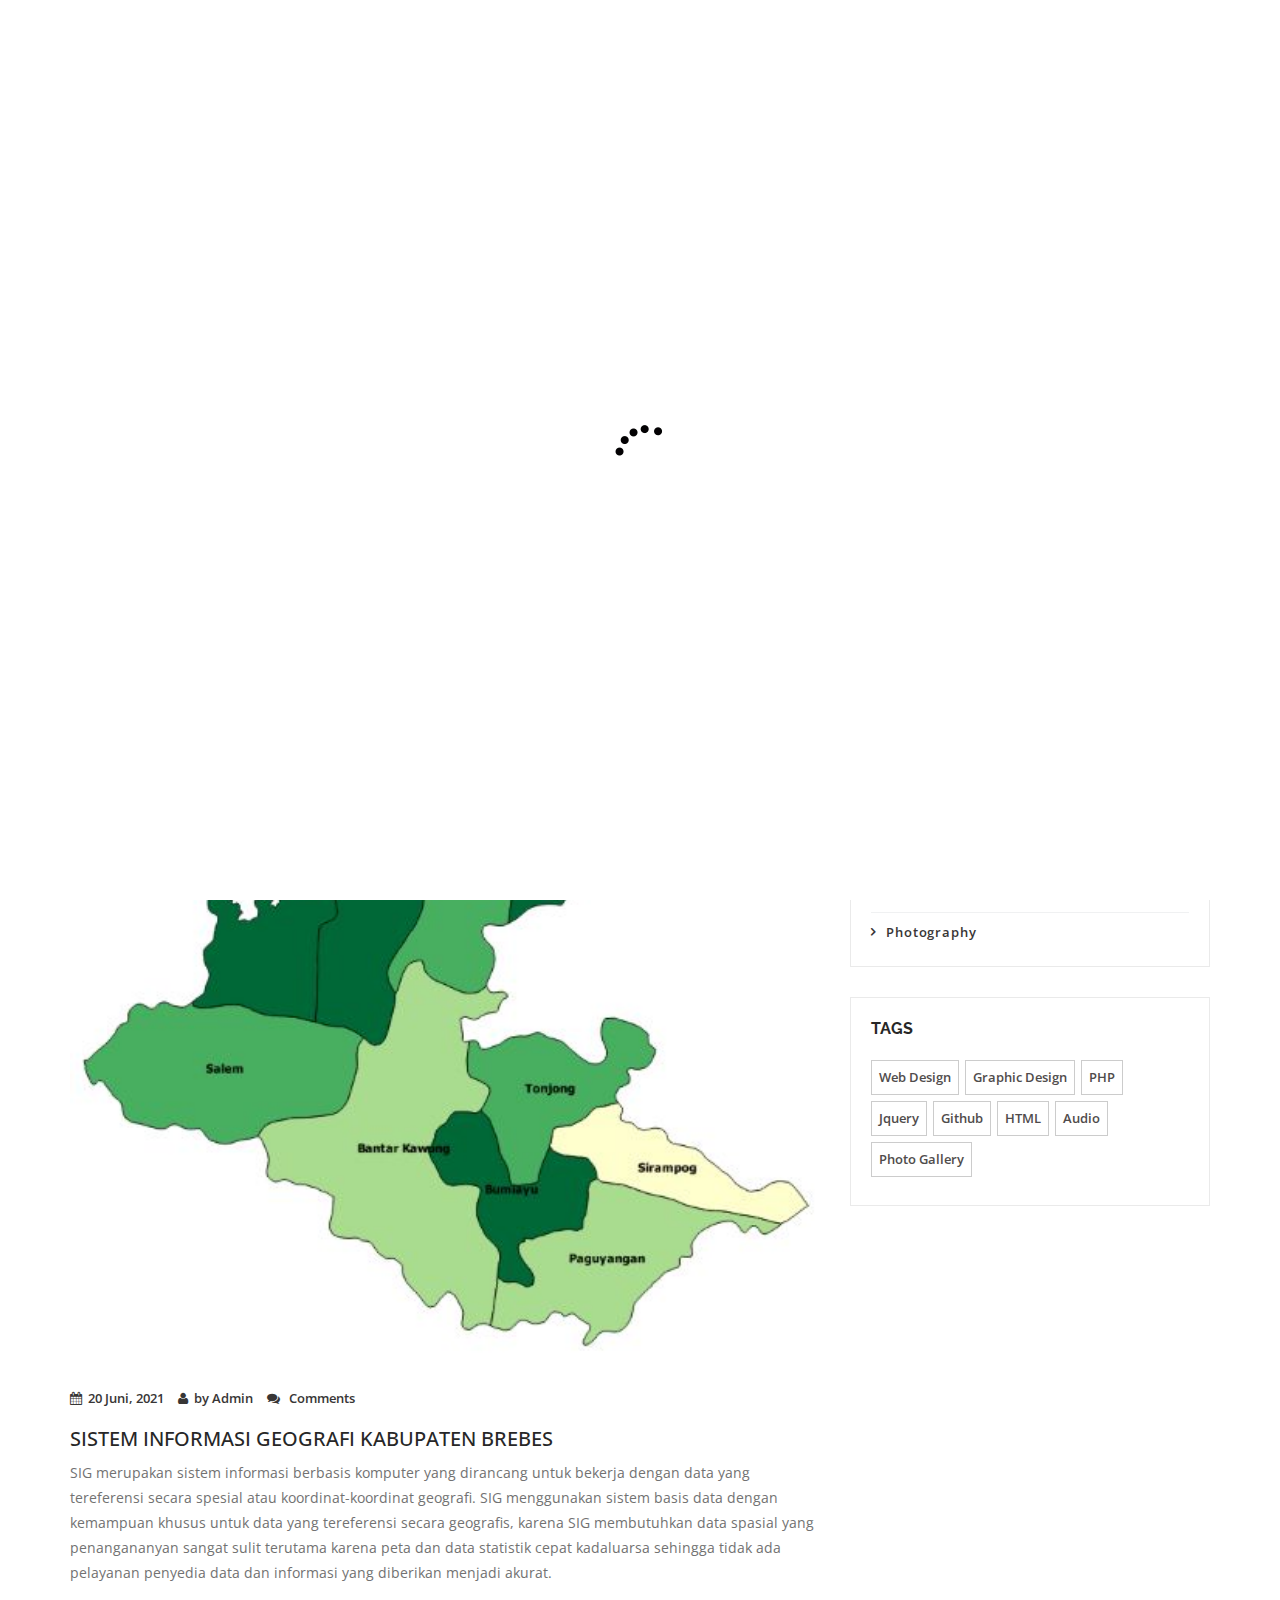
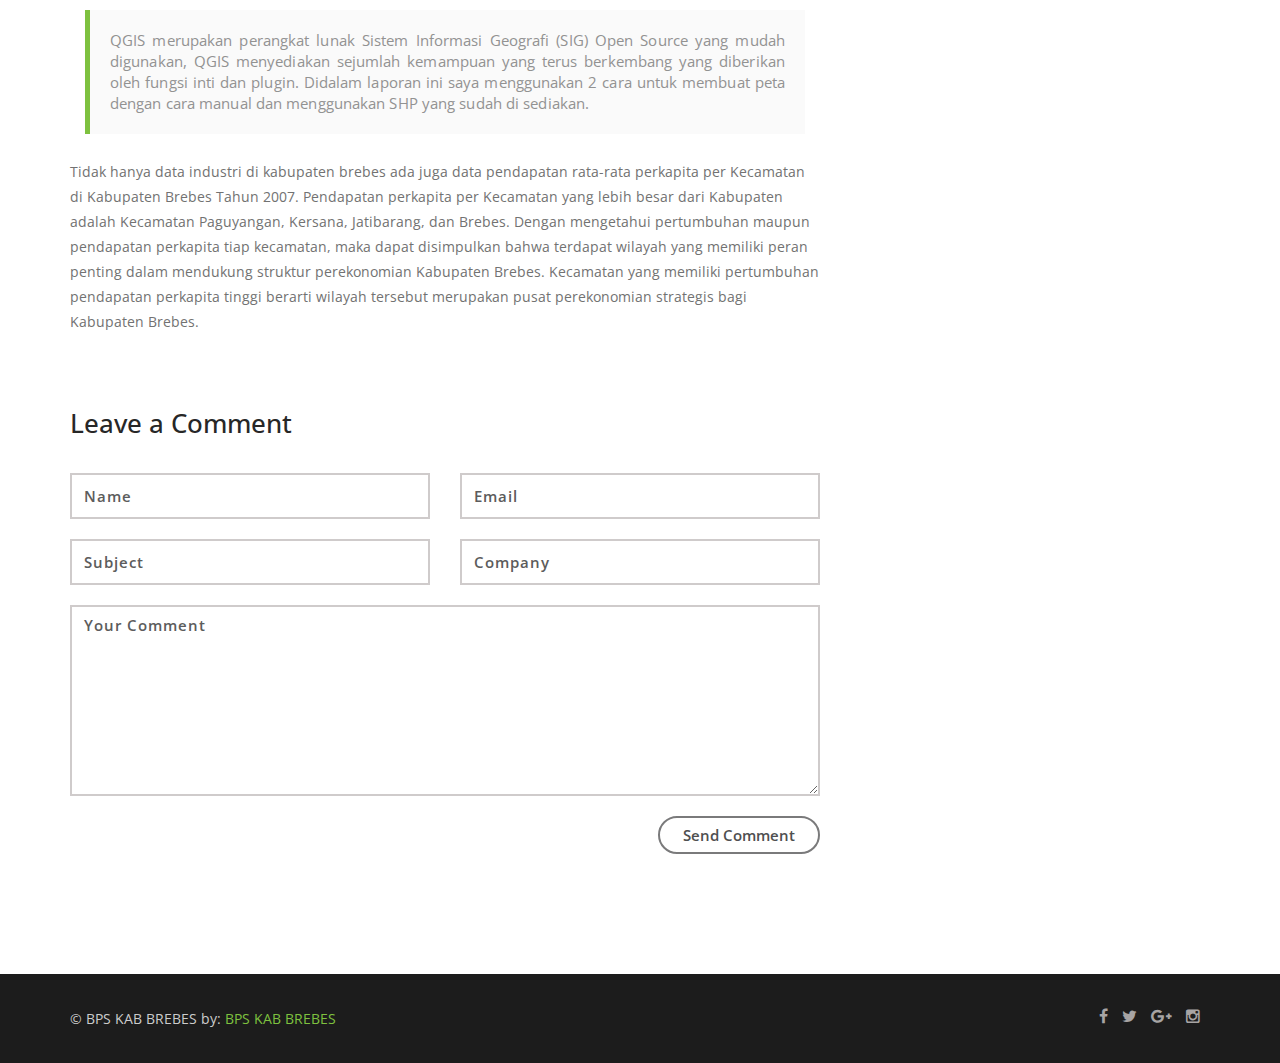
<file: blog.html>
<!doctype html>



<html lang="en-gb" class="no-js">
  <head>
    <meta charset="utf-8">
	<title>MAPS BREBES</title>
    <meta name="author" content="">
    <meta name="keywords" content="">
    <meta name="description" content="">		
		
	<!-- Mobile Specific Metas -->
    <meta name="viewport" content="width=device-width, initial-scale=1, maximum-scale=1">
    	 


     <!--styles -->
    <link href="css/bootstrap.min.css" rel="stylesheet">
    <link href="css/font-awesome.css" rel="stylesheet">
    <link href="js/owl-carousel/owl.carousel.css" rel="stylesheet">
    <link href="js/owl-carousel/owl.theme.css" rel="stylesheet">
    <link href="js/owl-carousel/owl.transitions.css" rel="stylesheet">
    <link href="css/magnific-popup.css" rel="stylesheet">
    <link rel="stylesheet" type="text/css" href="css/animate.css" />
    <link rel="stylesheet" href="css/etlinefont.css">
    <link href="css/style.css" type="text/css"  rel="stylesheet"/>


   <!-- The HTML5 shim, for IE6-8 support of HTML5 elements -->
        <!--[if lt IE 9]>
        <script src="js/html5shiv.js"></script>
        <script src="js/respond.min.js"></script>
        <![endif]-->
    
	<body  data-spy="scroll" data-target="#main-menu">
 

  <!--Start Page loader -->
  <div id="pageloader">   
        <div class="loader">
          <img src="images/progress.gif" alt='loader' />
        </div>
   </div>
   <!--End Page loader -->
   
      
   <!--Start Navigation-->
		<header id="header">
				<div class="container">
					<div class="row">
						<div class="col-sm-12">
							<button type="button" class="navbar-toggle collapsed" data-toggle="collapse" data-target="#main-menu">
								<span class="sr-only">Toggle navigation</span>
								<span class="fa fa-bars"></span>
								<span class="icon-bar"></span>
								<span class="icon-bar"></span>
							</button>
                            <!--Start Logo -->
							<div class="logo-nav">
								<a href="index.html">
									<img src="images/logo.png" alt="Company logo" />
								</a>
							</div>
                            <!--End Logo -->
							<div class="clear-toggle"></div>
							<div id="main-menu" class="collapse scroll navbar-right">
								<ul class="nav">
                                
									<li class="active"> <a href="index.html">Home</a> </li>
									


                                 
                                    <li> <a href="blog.html">MAPS</a> </li>

                                      <li> <a href="single-work.html">FOTO</a> </li>
                                   
								    <li> <a href="index.html#prdb">PRDB BREBES</a> </li>
                                    
                                    <li> <a href="index.html#testimonials">Testimonials</a></li>
                                     
									<li> <a href="index.html#contact">Contact</a> </li>


              
                        
                                    
								</ul>
							</div><!-- end main-menu -->
						</div>
					</div>
				</div>
			</header>
    <!--End Navigation-->

		<!-- page-header -->
		<section id="page-header" class="parallax">
           <div class="overlay"></div>
			<div class="container">
				<h1>SIG MAPS</h1>
                <!--Start Breadcrumb-->
                <div class="breadcrumb">
					<ul>
						<li>
							<a href="index.html">Home</a>
						</li>
						<li>
							<a href="index.html#blog">MAPS</a>
						</li>
						<li class="current">
							<a href="war.html">TABEL</a>
						</li>
					</ul>
				</div>
                <!--End Breadcrumb-->
			</div>
		</section>
		<!-- /page-header -->
		
		<!--Start blog -->
		<section class="section">
			<div class="container">
				<div class="row">
					<!-- Blog Post -->
					<div class="col-md-8 col-sm-8">
						<div class="post-content">	
							<!-- Post Image -->
							<div class="post-img">
								<img src="images/blog/5.jpg" alt="">
							</div>
							<!-- /Post Image-->
							
							<!-- Post Meta-->
							<div class="post-meta">
                                <ul class="list-inline">
                                  <li><a href="#"><i class="fa fa-calendar"></i>20 Juni, 2021</a> </li>
                                  <li><a href="#"><i class="fa fa-user"></i>by Admin</a></li>
                                  <li><a href="#"><i class="fa fa-comments"></i> Comments</a> </li>
                                </ul>
							</div>
							<!-- /Post Meta-->
							
							<!-- Post Description -->
							<div class="post-description">							
								<h3>SISTEM INFORMASI GEOGRAFI KABUPATEN BREBES</h3>
								<p>
								SIG merupakan sistem informasi berbasis komputer yang dirancang untuk 
bekerja dengan data yang tereferensi secara spesial atau koordinat-koordinat geografi. 
SIG menggunakan sistem basis data dengan kemampuan khusus untuk data yang 
tereferensi secara geografis, karena SIG membutuhkan data spasial yang 
penangananyan sangat sulit terutama karena peta dan data statistik cepat kadaluarsa 
sehingga tidak ada pelayanan penyedia data dan informasi yang diberikan menjadi 
akurat. 
								</p>
                                
                                <blockquote>QGIS merupakan perangkat lunak Sistem Informasi Geografi (SIG) Open 
Source yang mudah digunakan, QGIS menyediakan sejumlah kemampuan yang terus 
berkembang yang diberikan oleh fungsi inti dan plugin. Didalam laporan ini saya 
menggunakan 2 cara untuk membuat peta dengan cara manual dan menggunakan SHP 
yang sudah di sediakan.</blockquote>
                                
                                <p>Tidak hanya data industri di kabupaten brebes ada juga data pendapatan rata-rata 
perkapita per Kecamatan di Kabupaten Brebes Tahun 2007. Pendapatan perkapita 
per Kecamatan yang lebih besar dari Kabupaten adalah Kecamatan Paguyangan, 
Kersana, Jatibarang, dan Brebes. Dengan mengetahui pertumbuhan maupun pendapatan 
perkapita tiap kecamatan, maka dapat disimpulkan bahwa terdapat wilayah yang 
memiliki peran penting dalam mendukung struktur perekonomian Kabupaten Brebes.
Kecamatan yang memiliki pertumbuhan pendapatan perkapita tinggi berarti wilayah 
tersebut merupakan pusat perekonomian strategis bagi Kabupaten Brebes.
</p>
                                
                                
							</div>
							<!-- /Post Description -->
                          					
							
												
							<!-- Comment Section -->
							<div class="comments-section">								
								<h3>Leave a Comment</h3>
								<div class="comment-form">
									<form method="post">
                                        <div class="row">
                                            <div class="col-md-6">
                                                <input type="text" class="form-control" placeholder="Name" id="name">
                                            </div>
                                            <div class="col-md-6">
                                                <input type="email" class="form-control" placeholder="Email" id="password">
                                            </div>
                                            <div class="col-md-6">
                                                <input type="text" class="form-control" placeholder="Subject" id="subject">
                                            </div>
                                            <div class="col-md-6">
                                                <input type="text" class="form-control" placeholder="Company" id="company">
                                            </div>
                                            <div class="col-md-12">
                                                <textarea class="form-control" placeholder="Your Comment" rows="7"></textarea>
                                            </div>
                                            <div class="col-md-12 text-right">
                                                <button type="submit" class="btn btn-gray-border">Send Comment</button>
                                            </div>
                                        </div>
                                    </form>
								</div>						
							</div>
							<!-- /Comment Section -->											
						</div>
					</div>	
					<!-- /Blog Post -->

					<!-- Right Sidebar -->					
				   <div class="col-md-4 col-sm-4">	
                    
                       <div class="widget widget-sidebar">
							<div class="search-box">
								<form>
									<input type="search" class="form-control"  placeholder="Search">
									<i class="fa fa-search"></i>
								</form>
							</div>
						</div>
                        
				  <!--Start popular Post -->
						<div class="widget-main">
								<h4>Popular Post</h4>
								<div class="sidebar-widget clearfix">	
									<a href="#"><img src="images/blog/blog1.jpg" alt=""></a>
									<p class="sidebar-widget-title"><a href="2016/2016kecil/index.html"> INDUSTRI KECIL  </a></p>
									<p class="date">SIG TAHUN 2016</p>
								</div>
								
						</div>	
						<!-- / popular Post -->
						
                        <!--start post categories-->
                        <div class="widget-main">
                             <h4>Top Categories</h4>
                            <div  class="post-categories">
                                <ul>
                                <li><a href="#">Photography</a></li>
                                <li><a href="#">WordPress</a></li>
                                <li><a href="#">Web Design</a></li>
                                <li><a href="#">Video</a></li>
                                <li><a href="#">Photography</a></li>
                               </ul>
                             </div>
                        </div>
                        <!--/ post categories-->
                    
						

						<!-- Tags -->
						<div class="widget-main">
						   <h4>Tags</h4>
							<div class="tags">
								<a href="">Web Design</a>
                                <a href="">Graphic Design</a>
                                <a href="">PHP</a>
                                 <a href="">Jquery</a>
                                <a href="">Github</a>
                                <a href="">HTML</a>
                                <a href="">Audio</a>
                                <a href="">Photo Gallery</a>						
							</div>
						</div>
						<!-- /Tags -->
					</div>
					<!-- /right Sidebar -->
				</div> <!-- /row -->			
			</div>		
		</section>
		<!-- /blog -->


   <!--Start Footer-->
   <footer>
       <div class="container">
           <div class="row">
               <!--Start copyright-->
               <div class="col-md-6 col-sm-6 col-xs-6">
                   <div class="copyright"><p>© BPS KAB BREBES by: <a href="https://brebeskab.bps.go.id">BPS KAB BREBES</a>
                 </p></div>
               </div>
               <!--End copyright-->
               
               <!--start social icons-->
               <div class="col-md-6 col-sm-6 col-xs-6">
                   <div class="social-icons">
                       <ul>
                        <li><a href="https://www.facebook.com/"><i class="fa fa-facebook"></i></a></li>
                        <li> <a href="https://twitter.com/twitter"><i class="fa fa-twitter"></i></a></li>
                        <li><a href="https://www.youtube.com/"><i class="fa fa-google-plus"></i></a></li>
                        <li><a href="https://www.instagram.com/"><i class="fa fa-instagram"></i></a></li>
                       </ul>
                    </div>
               </div>
               <!--End social icons-->
           </div> <!-- /.row-->
       </div> <!-- /.container-->
   </footer>
   <!--End Footer-->

   <a href="#" class="scrollup"> <i class="fa fa-chevron-up"> </i> </a>

    <!--Plugins-->
	<script type="text/javascript" src="js/jquery-1.11.1.min.js"></script>
    <script type="text/javascript" src="js/bootstrap.min.js"></script> 
    <script type="text/javascript" src="js/owl-carousel/owl.carousel.js"></script>
    <script type="text/javascript" src="js/jquery.flexslider-min.js"></script>
    <script type="text/javascript" src="js/jquery.magnific-popup.min.js"></script>
    <script type="text/javascript" src="js/easing.js"></script>
    <script type="text/javascript" src="js/jquery.easypiechart.js"></script>
    <script type="text/javascript" src="js/jquery.appear.js"></script>
    <script type="text/javascript" src="js/jquery.parallax-1.1.3.js"></script>
    <script type="text/javascript" src="js/jquery.mixitup.min.js"></script>
    <script type="text/javascript" src="js/custom.js"></script>
    
 </body>
</html>
</file>
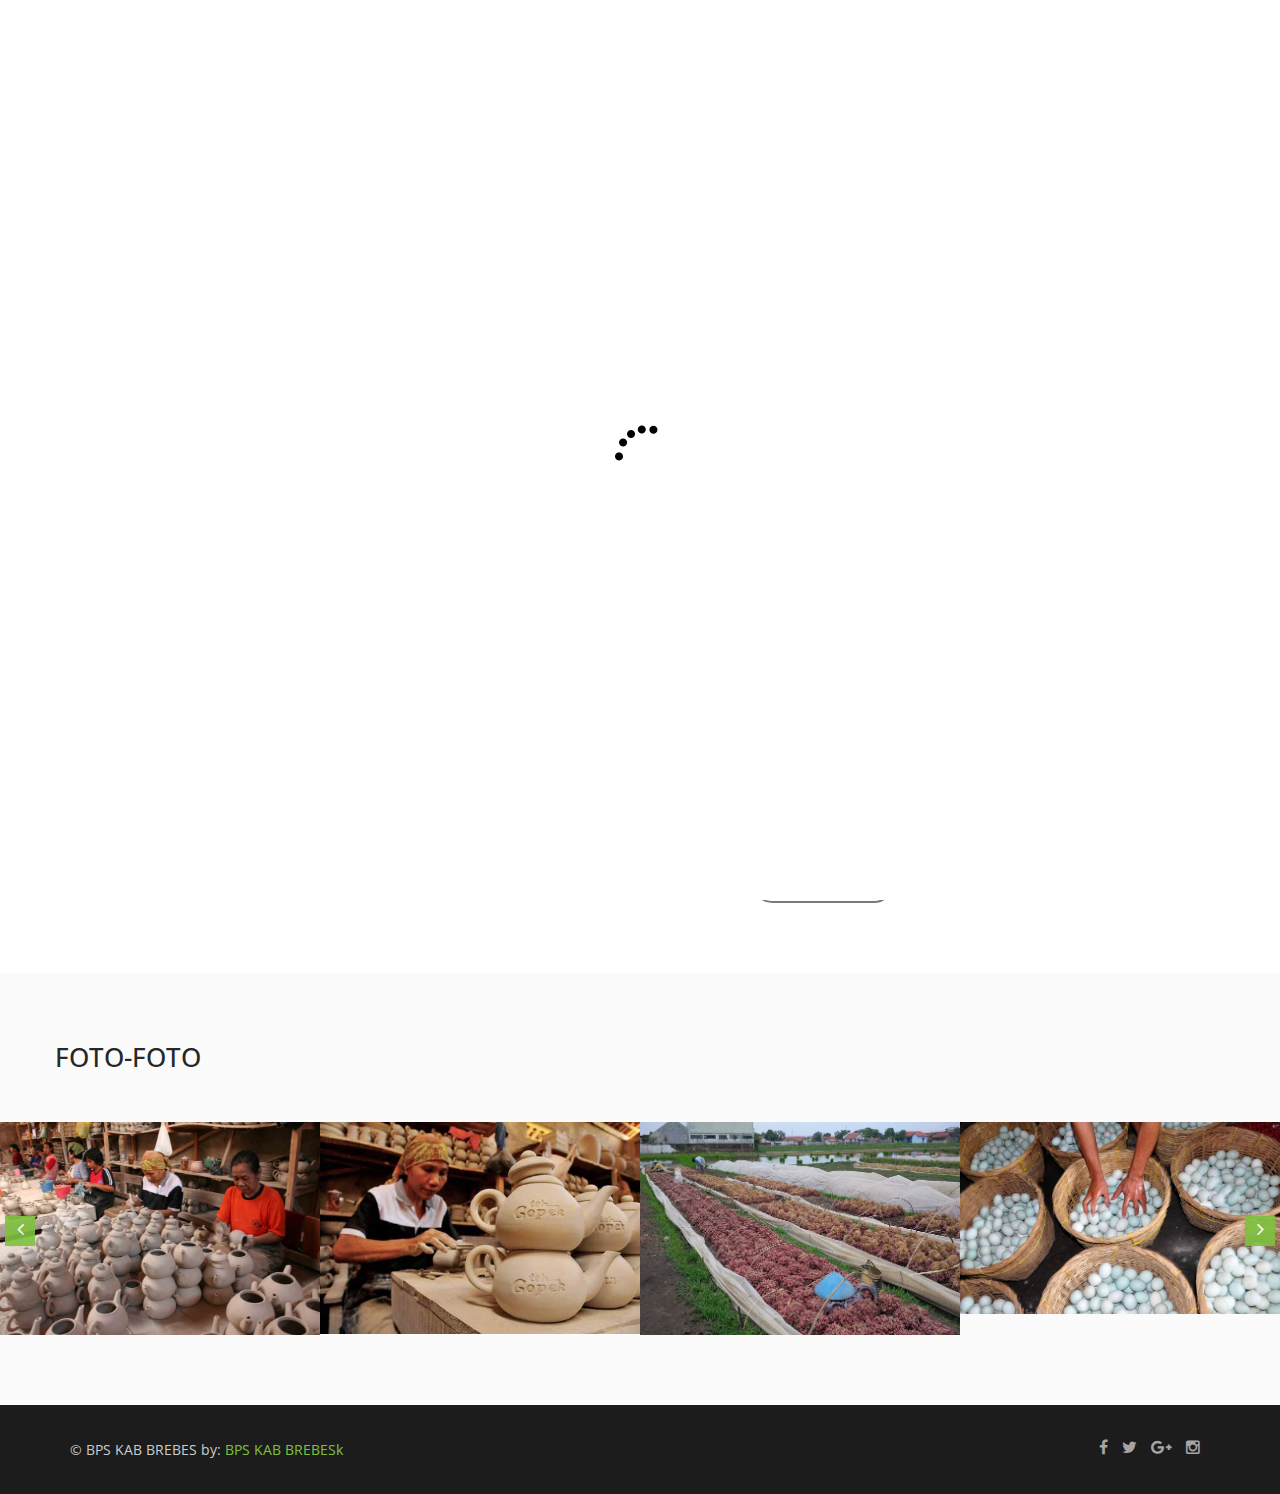
<file: single-work.html>
<!doctype html>


<html lang="en-gb" class="no-js">
  <head>
    <meta charset="utf-8">
	<title>FOTO BREBES</title>
    <meta name="author" content="">
    <meta name="keywords" content="">
    <meta name="description" content="">		
		
	<!-- Mobile Specific Metas -->
    <meta name="viewport" content="width=device-width, initial-scale=1, maximum-scale=1">
    	

     <!--styles -->
    <link href="css/bootstrap.min.css" rel="stylesheet">
    <link href="css/font-awesome.css" rel="stylesheet">
    <link href="js/owl-carousel/owl.carousel.css" rel="stylesheet">
    <link href="js/owl-carousel/owl.theme.css" rel="stylesheet">
    <link href="js/owl-carousel/owl.transitions.css" rel="stylesheet">
    <link href="css/magnific-popup.css" rel="stylesheet">
    <link rel="stylesheet" type="text/css" href="css/animate.css" />
    <link rel="stylesheet" href="css/etlinefont.css">
    <link href="css/style.css" type="text/css"  rel="stylesheet"/>



   <!-- The HTML5 shim, for IE6-8 support of HTML5 elements -->
        <!--[if lt IE 9]>
        <script src="js/html5shiv.js"></script>
        <script src="js/respond.min.js"></script>
        <![endif]-->
    
	<body  data-spy="scroll" data-target="#main-menu">
 

  <!--Start Page loader -->
  <div id="pageloader">   
        <div class="loader">
          <img src="images/progress.gif" alt='loader' />
        </div>
   </div>
   <!--End Page loader -->
   
      
   <!--Start Navigation-->
		<header id="header">
				<div class="container">
					<div class="row">
						<div class="col-sm-12">
							<button type="button" class="navbar-toggle collapsed" data-toggle="collapse" data-target="#main-menu">
								<span class="sr-only">Toggle navigation</span>
								<span class="fa fa-bars"></span>
								<span class="icon-bar"></span>
								<span class="icon-bar"></span>
							</button>
                            <!--Start Logo -->
							<div class="logo-nav">
								<a href="index.html">
									<img src="images/logo.png" alt="Company logo" />
								</a>
							</div>
                            <!--End Logo -->
							<div class="clear-toggle"></div>
							<div id="main-menu" class="collapse scroll navbar-right">
								<ul class="nav">
                                
									<li class="active"> <a href="index.html">Home</a> </li>
									


                                   

                                    <li> <a href="blog.html">MAPS</a> </li>
                                   
								    <li> <a href="index.html#prdb">PRDB BREBES</a> </li>
                                    
                                    <li> <a href="index.html#testimonials">Testimonials</a></li>
                                     
									<li> <a href="index.html#contact">Contact</a> </li>
										
								</ul>
							</div><!-- end main-menu -->
						</div>
					</div>
				</div>
			</header>
    <!--End Navigation-->

		<!--start page-header -->
		<section id="page-header" class="parallax">
             <div class="overlay"></div>
			<div class="container">
				<h1>HOME INDUSTRI</h1>
                <!--Start Breadcrumb-->
                <div class="breadcrumb">
					<ul>
						<li>
							<a href="index.html">Home</a>
						</li>
						<li>
							<a href="index.html#works">PHOTO</a>
						</li>
						<li class="current">
							<a href="single-work.html">ISI</a>
						</li>
					</ul>
				</div>
                <!--End Breadcrumb-->
			</div>
		</section>
		<!--End page-header -->
		
		<!--Start single-work -->
		<section id="single-work" class="section">
			<div class="container">
				<div class="row">					
					<div class="col-md-7">						
						<div id="single-work-slider" class="owl-carousel owl-theme">
							<div class="item"><img src="images/works/img4.jpg" alt=""></div>
							<div class="item"><img src="images/works/img5.jpg" alt=""></div>
							<div class="item"><img src="images/works/img6.jpg" alt=""></div>						 
						</div>	
					</div>
                    
                    <!--Start Work Detail-->
					<div class="col-md-5 work-detail">
                            <h3 class="margin-bottom-15">INDUSTRI </h3>	
						<p>adalah suatu bidang atau kegiatan ekonomi yang berkaitan dengan pengolahan bahan baku atau pembuatan barang jadi di pabrik dengan menggunakan keterampilan dan tenaga kerja (bahasa Inggris: industrious) dan penggunaan alat-alat di bidang pengolahan hasil bumi, dan distribusinya sebagai kegiatan utama. Maka industri umumnya dikenal sebagai mata rantai selanjutnya dari usaha-usaha mencukupi kebutuhan (ekonomi) yang berhubungan dengan bumi, yaitu sesudah pertanian, perkebunan, dan pertambangan yang berhubungan erat dengan tanah. Kedudukan industri semakin jauh dari tanah, yang merupakan basis ekonomi, budaya, dan politik. </p>					
						 
						<ul class="work-detail-list">
							<li><span>To :</span>INDUSTRI</li>
							<li><span>Admin :</span>BPS KAB BREBES</li>
							
                        
                        <a href="#" class="btn btn-gray-border">Visit website</a>
                        
					</div>
                    <!--End Work Detail-->
				</div> <!--/ row-->
			</div> <!--/ container-->		
		</section>
		<!--End single-work -->
		
	<!--related works -->
	<section id="featured-works" class="section parallax">
       <div class="container">
           <div class="row">
               
                <h3 class="margin-bottom-50">FOTO-FOTO</h3>
                   
           </div>
       </div> 
       
      <div class="related-project-carousel owl-carousel">
            <!-- Start Item-->
             <div class="item">
                 <div class="fworks-image">
                     <img src="images/works/img1.jpg" alt=""/> 
                     
                     <!--Hover link-->
                     <div class="hover-link">
                        <a href="#">
                            <i class="fa fa-link"></i>
                        </a>

                        <a href="images/works/img1.jpg" class="popup-image">
                            <i class="fa fa-plus"></i>
                        </a>
                     </div>
                     <!--End link-->
                     
                     <!--Hover Caption-->
                     <div class="featured-caption">
                         <h4>INDUSTRI</h4>
                                     <p>GOOGLE</p>
                                 </div>
                     <!--End Caption-->
                     
                 </div>
             </div>
            <!-- End Item-->
            
             <!-- Start Item-->
             <div class="item">
                 <div class="fworks-image">
                     <img src="images/works/img2.jpg" alt=""/> 
                     
                     <!--Hover link-->
                     <div class="hover-link">
                        <a href="#">
                            <i class="fa fa-link"></i>
                        </a>

                        <a href="images/works/img2.jpg" class="popup-image">
                            <i class="fa fa-plus"></i>
                        </a>
                     </div>
                     <!--End link-->
                     
                     <!--Hover Caption-->
                     <div class="featured-caption">
                        <h4>INDUSTRI</h4>
                                     <p>GOOGLE</p>
                                 </div>
                     <!--End Caption-->
                     
                 </div>
             </div>
            <!-- End Item-->

            <!-- Start Item-->
             <div class="item">
                 <div class="fworks-image">
                     <img src="images/works/img3.jpg" alt=""/> 
                     
                     <!--Hover link-->
                     <div class="hover-link">
                        <a href="#">
                            <i class="fa fa-link"></i>
                        </a>

                        <a href="images/works/img3.jpg" class="popup-image">
                            <i class="fa fa-plus"></i>
                        </a>
                     </div>
                     <!--End link-->
                     
                     <!--Hover Caption-->
                     <div class="featured-caption">
                         <h4>INDUSTRI</h4>
                                     <p>GOOGLE</p>
                                 </div>
                     <!--End Caption-->
                     
                 </div>
             </div>
            <!-- End Item-->

            <!-- Start Item-->
             <div class="item">
                 <div class="fworks-image">
                     <img src="images/works/img4.jpg" alt=""/> 
                     
                     <!--Hover link-->
                     <div class="hover-link">
                        <a href="#">
                            <i class="fa fa-link"></i>
                        </a>

                        <a href="images/works/img4.jpg" class="popup-image">
                            <i class="fa fa-plus"></i>
                        </a>
                     </div>
                     <!--End link-->
                     
                     <!--Hover Caption-->
                     <div class="featured-caption">
                        <h4>INDUSTRI</h4>
                                     <p>GOOGLE</p>
                                 </div>
                     <!--End Caption-->
                     
                 </div>
             </div>
            <!-- End Item-->

            <!-- Start Item-->
             <div class="item">
                 <div class="fworks-image">
                     <img src="images/works/img5.jpg" alt=""/> 
                     
                     <!--Hover link-->
                     <div class="hover-link">
                        <a href="#">
                            <i class="fa fa-link"></i>
                        </a>

                        <a href="images/works/img5/default.htm" class="popup-image">
                            <i class="fa fa-plus"></i>
                        </a>
                     </div>
                     <!--End link-->
                     
                     <!--Hover Caption-->
                     <div class="featured-caption">
                        <h4>INDUSTRI</h4>
                                     <p>GOOGLE</p>
                                 </div>
                     <!--End Caption-->
                     
                 </div>
             </div>
            <!-- End Item-->

            <!-- Start Item-->
             <div class="item">
                 <div class="fworks-image">
                     <img src="images/works/img6.jpg" alt=""/> 
                     
                     <!--Hover link-->
                     <div class="hover-link">
                        <a href="#">
                            <i class="fa fa-link"></i>
                        </a>

                        <a href="images/works/img6.jpg" class="popup-image">
                            <i class="fa fa-plus"></i>
                        </a>
                     </div>
                     <!--End link-->
                     
                     <!--Hover Caption-->
                     <div class="featured-caption">
                         <h4>INDUSTRI</h4>
                                     <p>GOOGLE</p>
                                 </div>
                     <!--End Caption-->
                     
                 </div>
             </div>
             <!-- End Item-->
                 
          </div>
     </section>	
    <!-- End related works -->


   <!--Start Footer-->
   <footer>
       <div class="container">
           <div class="row">
               <!--Start copyright-->
               <div class="col-md-6 col-sm-6 col-xs-6">
                   <div class="copyright"><p>© BPS KAB BREBES by: <a href="https://brebeskab.bps.go.id">BPS KAB BREBESk</a>
                 </p></div>
               </div>
               <!--End copyright-->
               
               <!--start social icons-->
               <div class="col-md-6 col-sm-6 col-xs-6">
                   <div class="social-icons">
                       <ul>
                        <li><a href="https://www.facebook.com/"><i class="fa fa-facebook"></i></a></li>
                        <li> <a href="https://twitter.com/twitter"><i class="fa fa-twitter"></i></a></li>
                        <li><a href="https://www.youtube.com/"><i class="fa fa-google-plus"></i></a></li>
                        <li><a href="https://www.instagram.com/"><i class="fa fa-instagram"></i></a></li>
                       </ul>
                    </div>
               </div>
               <!--End social icons-->
           </div> <!-- /.row-->
       </div> <!-- /.container-->
   </footer>
   <!--End Footer-->

   <a href="#" class="scrollup"> <i class="fa fa-chevron-up"> </i> </a>

    <!--Plugins-->
	<script type="text/javascript" src="js/jquery-1.11.1.min.js"></script>
    <script type="text/javascript" src="js/bootstrap.min.js"></script> 
    <script type="text/javascript" src="js/owl-carousel/owl.carousel.js"></script>
    <script type="text/javascript" src="js/jquery.flexslider-min.js"></script>
    <script type="text/javascript" src="js/jquery.magnific-popup.min.js"></script>
    <script type="text/javascript" src="js/easing.js"></script>
    <script type="text/javascript" src="js/jquery.easypiechart.js"></script>
    <script type="text/javascript" src="js/jquery.appear.js"></script>
    <script type="text/javascript" src="js/jquery.parallax-1.1.3.js"></script>
    <script type="text/javascript" src="js/jquery.mixitup.min.js"></script>
    <script type="text/javascript" src="js/custom.js"></script>
    
 </body>
</html>
</file>
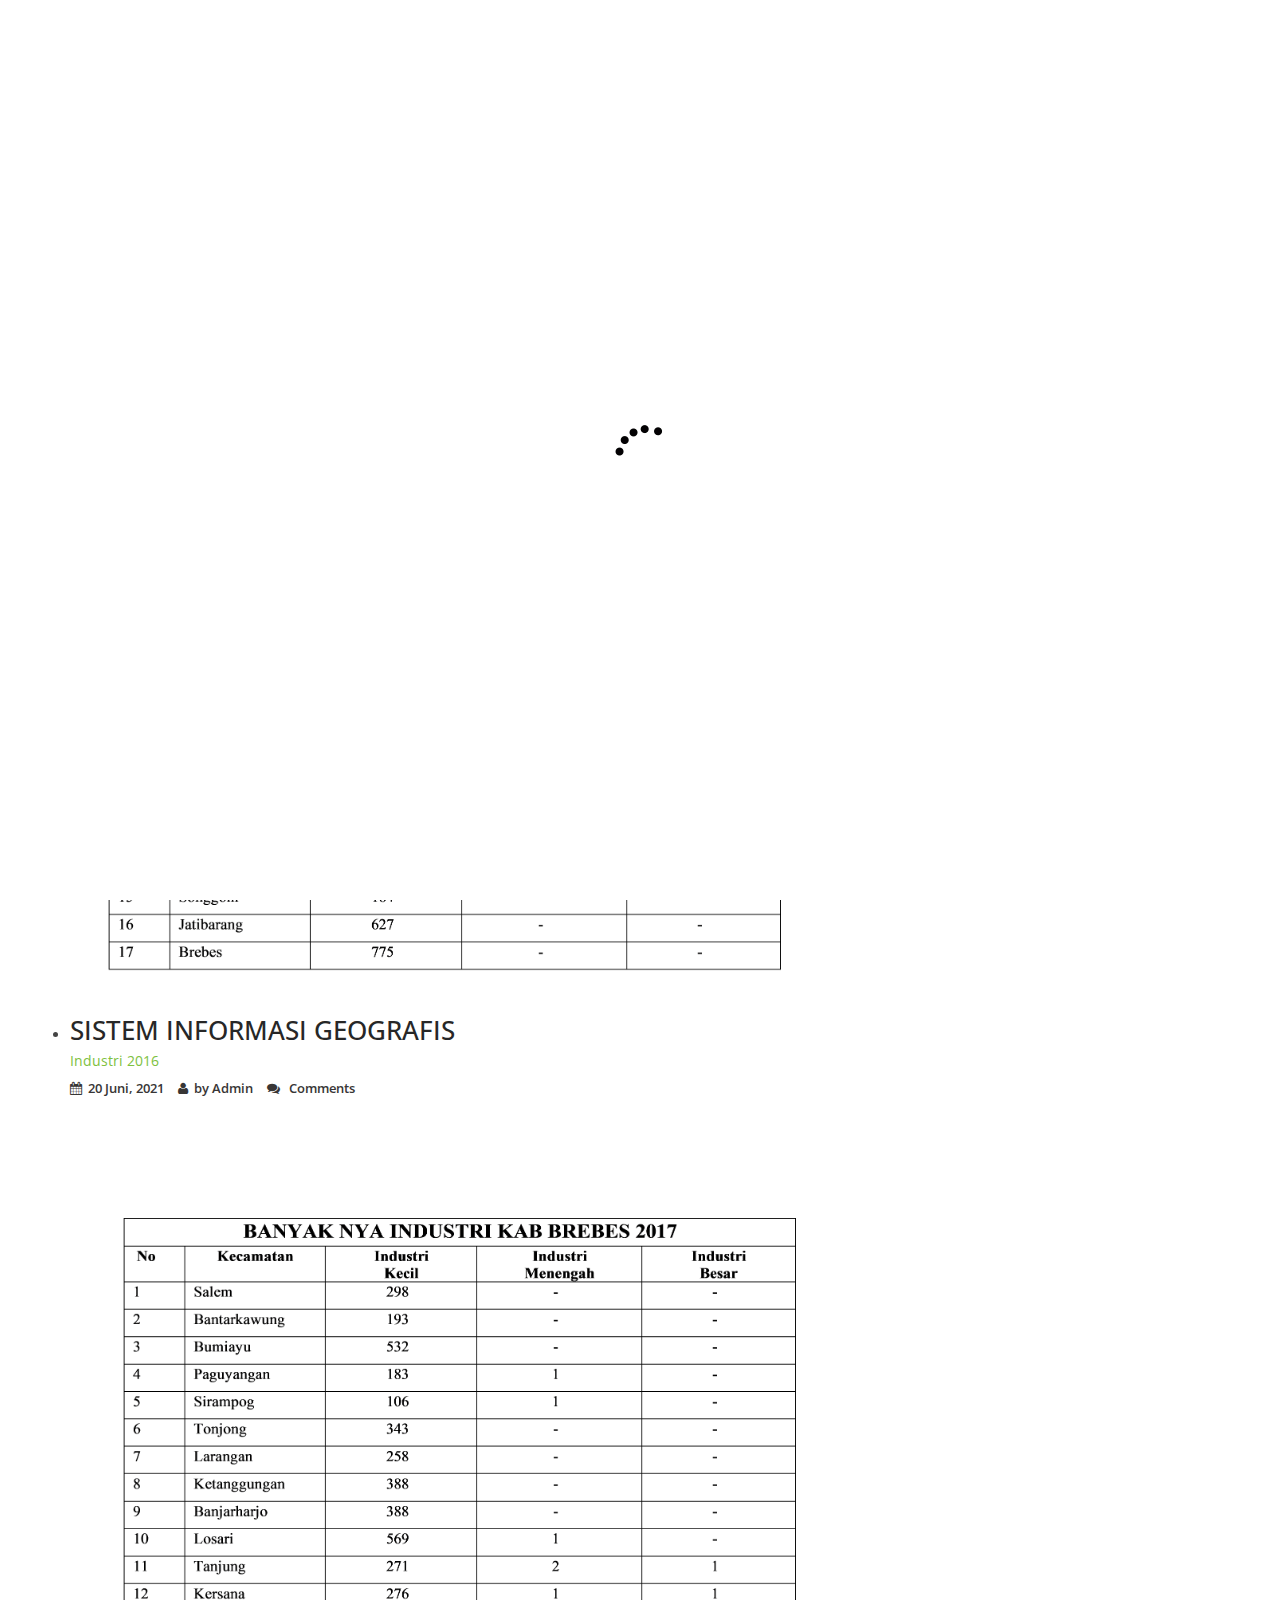
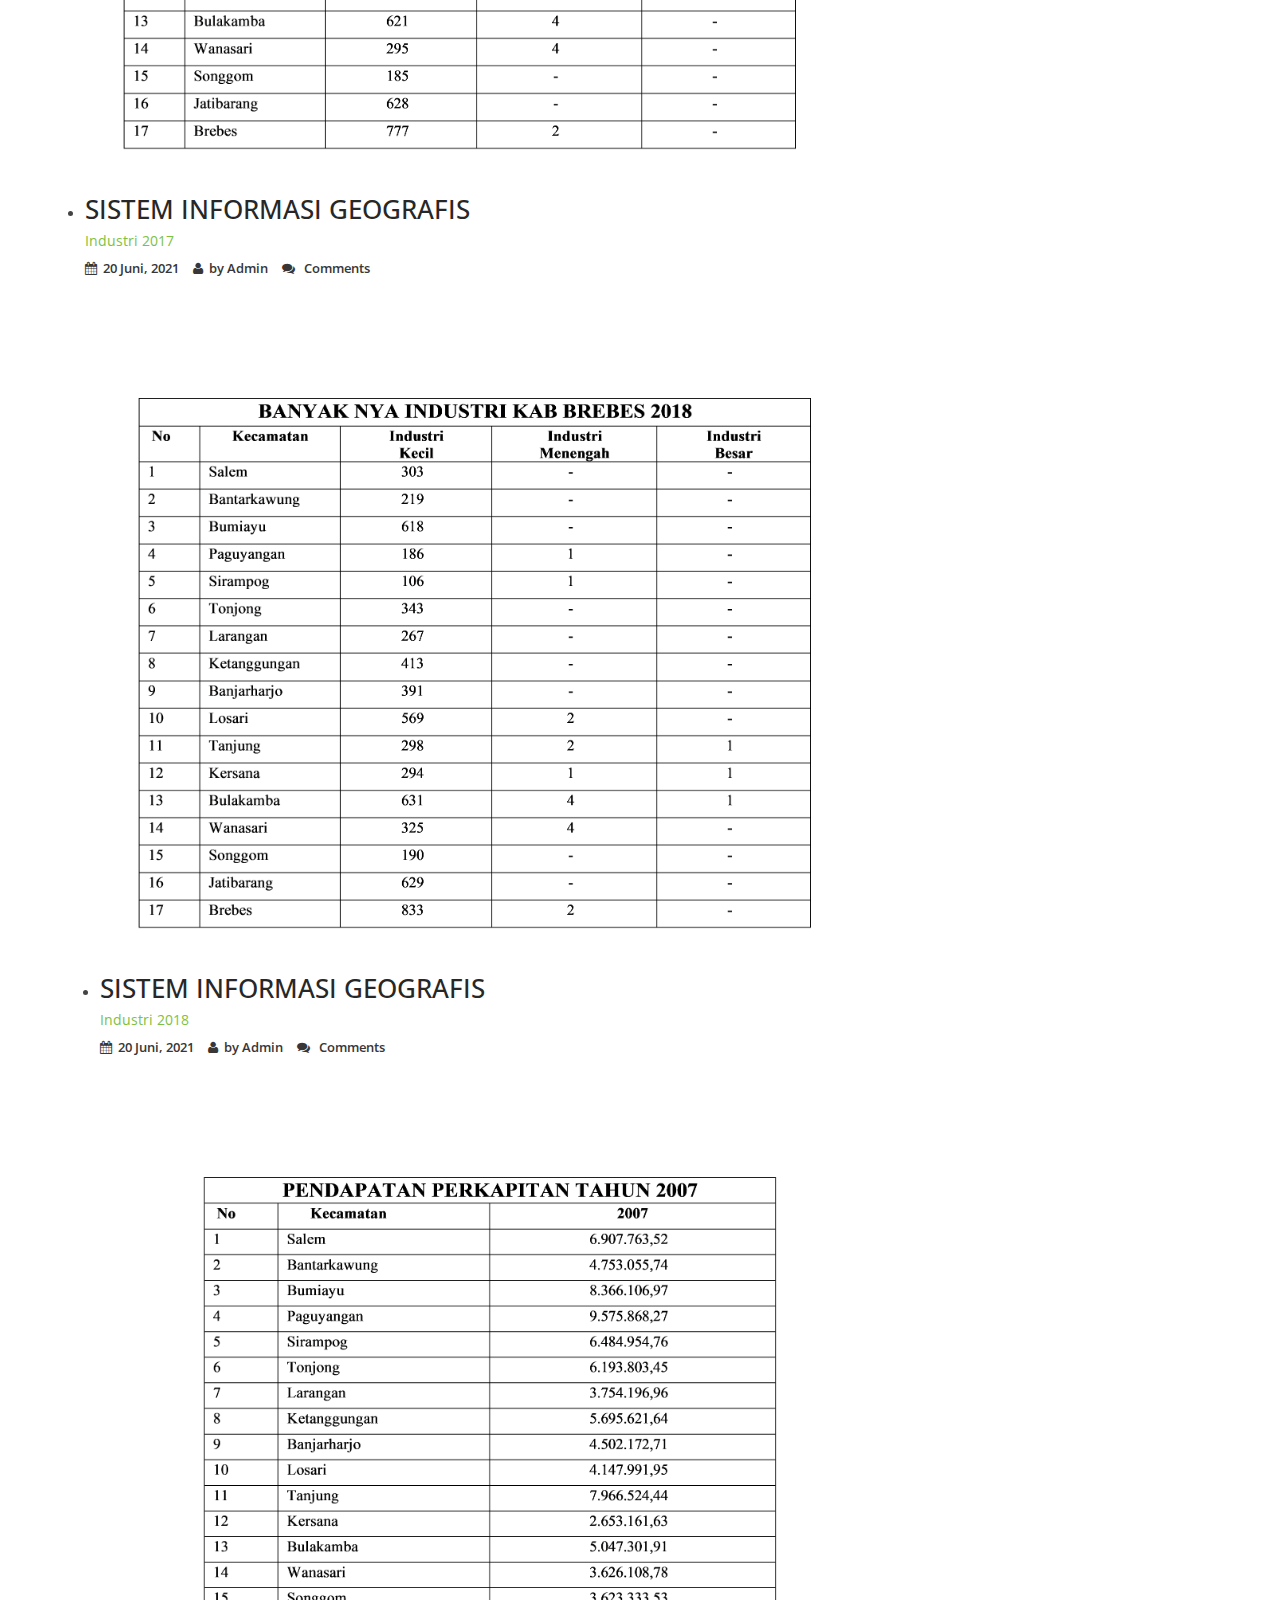
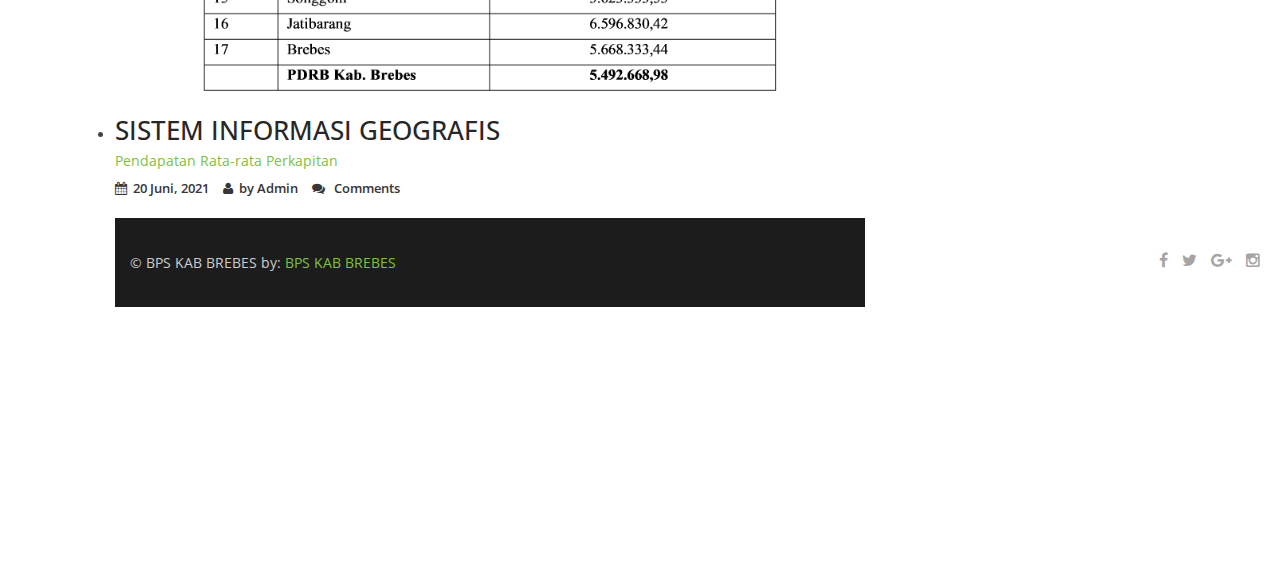
<file: war.html>
<!doctype html>

<html lang="en-gb" class="no-js">
  <head>
    <meta charset="utf-8">
	<title>BPS TABEL BREBES</title>
    <meta name="author" content="">
    <meta name="keywords" content="">
    <meta name="description" content="">		
		
	<!-- Mobile Specific Metas -->
    <meta name="viewport" content="width=device-width, initial-scale=1, maximum-scale=1">
    	 


     <!--styles -->
    <link href="css/bootstrap.min.css" rel="stylesheet">
    <link href="css/font-awesome.css" rel="stylesheet">
    <link href="js/owl-carousel/owl.carousel.css" rel="stylesheet">
    <link href="js/owl-carousel/owl.theme.css" rel="stylesheet">
    <link href="js/owl-carousel/owl.transitions.css" rel="stylesheet">
    <link href="css/magnific-popup.css" rel="stylesheet">
    <link rel="stylesheet" type="text/css" href="css/animate.css" />
    <link rel="stylesheet" href="css/etlinefont.css">
    <link href="css/style.css" type="text/css"  rel="stylesheet"/>


   <!-- The HTML5 shim, for IE6-8 support of HTML5 elements -->
        <!--[if lt IE 9]>
        <script src="js/html5shiv.js"></script>
        <script src="js/respond.min.js"></script>
        <![endif]-->
    
	<body  data-spy="scroll" data-target="#main-menu">
 

  <!--Start Page loader -->
  <div id="pageloader">   
        <div class="loader">
          <img src="images/progress.gif" alt='loader' />
        </div>
   </div>
   <!--End Page loader -->
   
      
   <!--Start Navigation-->
		<header id="header">
				<div class="container">
					<div class="row">
						<div class="col-sm-12">
							<button type="button" class="navbar-toggle collapsed" data-toggle="collapse" data-target="#main-menu">
								<span class="sr-only">Toggle navigation</span>
								<span class="fa fa-bars"></span>
								<span class="icon-bar"></span>
								<span class="icon-bar"></span>
							</button>
                            <!--Start Logo -->
							<div class="logo-nav">
								<a href="index.html">
									<img src="images/logo.png" alt="Company logo" />
								</a>
							</div>
                            <!--End Logo -->
							<div class="clear-toggle"></div>
							<div id="main-menu" class="collapse scroll navbar-right">
								<ul class="nav">
                                
									<li class="active"> <a href="index.html">Home</a> </li>
									

                                    <li> <a href="blog.html">MAPS</a> </li>

                                      <li> <a href="single-work.html">FOTO</a> </li>
                                   
								    <li> <a href="index.html#prdb">PRDB BREBES</a> </li>
                                    
                                    <li> <a href="index.html#testimonials">Testimonials</a></li>
                                     
									<li> <a href="index.html#contact">Contact</a> </li>


                                      <li> <a href="single-work.html">FOTO</a> </li>
                        
                                    
								</ul>
							</div><!-- end main-menu -->
						</div>
					</div>
				</div>
			</header>
    <!--End Navigation-->

		<!-- page-header -->
		<section id="page-header" class="parallax">
           <div class="overlay"></div>
			<div class="container">
				<h1>SISTEM INFORMASI GEOGRAFIS</h1>
        <h1>(TABEL DATA<)/h1>
              
			</div>
		</section>
		<!-- /page-header -->


		
    <li class=""><h1> TABEL DATA SISTEM GEOGRAFIS </h1></li>


		<!--Start blog -->
		<section class="section">
			<div class="container">
				<div class="row">
					<!-- Blog Post -->
					<div class="col-md-8 col-sm-8">
						<div class="post-content">	
							<!-- Post Image -->
							<div class="post-img">
								<img src="images/2016.png" alt="">
							</div>
							<!-- /Post Image-->

          <li class="post-content">
            <h3>SISTEM INFORMASI GEOGRAFIS</h3>
              <a href="index.html#2016">Industri 2016</a>
            </li>


              <!-- Post Meta-->
              <div class="post-meta">
                                <ul class="list-inline">
                                  <li><a href="#"><i class="fa fa-calendar"></i>20 Juni, 2021</a> </li>
                                  <li><a href="#"><i class="fa fa-user"></i>by Admin</a></li>
                                  <li><a href="#"><i class="fa fa-comments"></i> Comments</a> </li>
                                </ul>
              </div>



              <!--Start blog -->
    <section class="section">
      <div class="container">
        <div class="row">
          <!-- Blog Post -->
          <div class="col-md-8 col-sm-8">
            <div class="post-content">  
              <!-- Post Image -->
              <div class="post-img">
                <img src="images/2017.png" alt="">
              </div>
              <!-- /Post Image-->

          <li class="post-content">
            <h3>SISTEM INFORMASI GEOGRAFIS</h3>
              <a href="index.html#2017">Industri 2017</a>
            </li>


              <!-- Post Meta-->
              <div class="post-meta">
                                <ul class="list-inline">
                                  <li><a href="#"><i class="fa fa-calendar"></i>20 Juni, 2021</a> </li>
                                  <li><a href="#"><i class="fa fa-user"></i>by Admin</a></li>
                                  <li><a href="#"><i class="fa fa-comments"></i> Comments</a> </li>
                                </ul>
              </div>




              <!--Start blog -->
    <section class="section">
      <div class="container">
        <div class="row">
          <!-- Blog Post -->
          <div class="col-md-8 col-sm-8">
            <div class="post-content">  
              <!-- Post Image -->
              <div class="post-img">
                <img src="images/2018.png" alt="">
              </div>
              <!-- /Post Image-->

          <li class="post-content">
            <h3>SISTEM INFORMASI GEOGRAFIS</h3>
              <a href="index.html#2018">Industri 2018</a>
            </li>


              <!-- Post Meta-->
              <div class="post-meta">
                                <ul class="list-inline">
                                  <li><a href="#"><i class="fa fa-calendar"></i>20 Juni, 2021</a> </li>
                                  <li><a href="#"><i class="fa fa-user"></i>by Admin</a></li>
                                  <li><a href="#"><i class="fa fa-comments"></i> Comments</a> </li>
                                </ul>
              </div>




<!--Start blog -->
    <section class="section">
      <div class="container">
        <div class="row">
          <!-- Blog Post -->
          <div class="col-md-8 col-sm-8">
            <div class="post-content">  
              <!-- Post Image -->
              <div class="post-img">
                <img src="images/pendapatan.png" alt="">
              </div>
              <!-- /Post Image-->

          <li class="post-content">
            <h3>SISTEM INFORMASI GEOGRAFIS</h3>
              <a href="index.html#prdb">Pendapatan Rata-rata Perkapitan</a>
            </li>


              <!-- Post Meta-->
              <div class="post-meta">
                                <ul class="list-inline">
                                  <li><a href="#"><i class="fa fa-calendar"></i>20 Juni, 2021</a> </li>
                                  <li><a href="#"><i class="fa fa-user"></i>by Admin</a></li>
                                  <li><a href="#"><i class="fa fa-comments"></i> Comments</a> </li>
                                </ul>
              </div>
		


   <!--Start Footer-->
   <footer>
       <div class="container">
           <div class="row">
               <!--Start copyright-->
               <div class="col-md-6 col-sm-6 col-xs-6">
                   <div class="copyright"><p>© BPS KAB BREBES by: <a href="https://brebeskab.bps.go.id">BPS KAB BREBES</a>
                 </p></div>
               </div>
               <!--End copyright-->
               
               <!--start social icons-->
               <div class="col-md-6 col-sm-6 col-xs-6">
                   <div class="social-icons">
                       <ul>
                        <li><a href="https://www.facebook.com/"><i class="fa fa-facebook"></i></a></li>
                        <li> <a href="https://twitter.com/twitter"><i class="fa fa-twitter"></i></a></li>
                        <li><a href="https://www.youtube.com/"><i class="fa fa-google-plus"></i></a></li>
                        <li><a href="https://www.instagram.com/"><i class="fa fa-instagram"></i></a></li>
                       </ul>
                    </div>
               </div>
               <!--End social icons-->
           </div> <!-- /.row-->
       </div> <!-- /.container-->
   </footer>
   <!--End Footer-->

   <a href="#" class="scrollup"> <i class="fa fa-chevron-up"> </i> </a>

    <!--Plugins-->
	<script type="text/javascript" src="js/jquery-1.11.1.min.js"></script>
    <script type="text/javascript" src="js/bootstrap.min.js"></script> 
    <script type="text/javascript" src="js/owl-carousel/owl.carousel.js"></script>
    <script type="text/javascript" src="js/jquery.flexslider-min.js"></script>
    <script type="text/javascript" src="js/jquery.magnific-popup.min.js"></script>
    <script type="text/javascript" src="js/easing.js"></script>
    <script type="text/javascript" src="js/jquery.easypiechart.js"></script>
    <script type="text/javascript" src="js/jquery.appear.js"></script>
    <script type="text/javascript" src="js/jquery.parallax-1.1.3.js"></script>
    <script type="text/javascript" src="js/jquery.mixitup.min.js"></script>
    <script type="text/javascript" src="js/custom.js"></script>
    
 </body>
</html>
</file>
<file: css/etlinefont.css>
@font-face {
	font-family: 'et-line';
	src:url('../fonts/et-line.eot');
	src:url('../fonts/et-lined41d.eot?#iefix') format('embedded-opentype'),
		url('../fonts/et-line.woff') format('woff'),
		url('../fonts/et-line.ttf') format('truetype'),
		url('../fonts/et-line.svg#et-line') format('svg');
	font-weight: normal;
	font-style: normal;
}

/* Use the following CSS code if you want to use data attributes for inserting your icons */
[data-icon]:before {
	font-family: 'et-line';
	content: attr(data-icon);
	speak: none;
	font-weight: normal;
	font-variant: normal;
	text-transform: none;
	line-height: 1;
	-webkit-font-smoothing: antialiased;
	-moz-osx-font-smoothing: grayscale;
	display:inline-block;
}

/* Use the following CSS code if you want to have a class per icon */
/*
Instead of a list of all class selectors,
you can use the generic selector below, but it's slower:
[class*="icon-"] {
*/
.icon-mobile, .icon-laptop, .icon-desktop, .icon-tablet, .icon-phone, .icon-document, .icon-documents, .icon-search, .icon-clipboard, .icon-newspaper, .icon-notebook, .icon-book-open, .icon-browser, .icon-calendar, .icon-presentation, .icon-picture, .icon-pictures, .icon-video, .icon-camera, .icon-printer, .icon-toolbox, .icon-briefcase, .icon-wallet, .icon-gift, .icon-bargraph, .icon-grid, .icon-expand, .icon-focus, .icon-edit, .icon-adjustments, .icon-ribbon, .icon-hourglass, .icon-lock, .icon-megaphone, .icon-shield, .icon-trophy, .icon-flag, .icon-map, .icon-puzzle, .icon-basket, .icon-envelope, .icon-streetsign, .icon-telescope, .icon-gears, .icon-key, .icon-paperclip, .icon-attachment, .icon-pricetags, .icon-lightbulb, .icon-layers, .icon-pencil, .icon-tools, .icon-tools-2, .icon-scissors, .icon-paintbrush, .icon-magnifying-glass, .icon-circle-compass, .icon-linegraph, .icon-mic, .icon-strategy, .icon-beaker, .icon-caution, .icon-recycle, .icon-anchor, .icon-profile-male, .icon-profile-female, .icon-bike, .icon-wine, .icon-hotairballoon, .icon-globe, .icon-genius, .icon-map-pin, .icon-dial, .icon-chat, .icon-heart, .icon-cloud, .icon-upload, .icon-download, .icon-target, .icon-hazardous, .icon-piechart, .icon-speedometer, .icon-global, .icon-compass, .icon-lifesaver, .icon-clock, .icon-aperture, .icon-quote, .icon-scope, .icon-alarmclock, .icon-refresh, .icon-happy, .icon-sad, .icon-facebook, .icon-twitter, .icon-googleplus, .icon-rss, .icon-tumblr, .icon-linkedin, .icon-dribbble {
	font-family: 'et-line';
	speak: none;
	font-style: normal;
	font-weight: normal;
	font-variant: normal;
	text-transform: none;
	line-height: 1;
	-webkit-font-smoothing: antialiased;
	-moz-osx-font-smoothing: grayscale;
	display:inline-block;
}
.icon-mobile:before {
	content: "\e000";
}
.icon-laptop:before {
	content: "\e001";
}
.icon-desktop:before {
	content: "\e002";
}
.icon-tablet:before {
	content: "\e003";
}
.icon-phone:before {
	content: "\e004";
}
.icon-document:before {
	content: "\e005";
}
.icon-documents:before {
	content: "\e006";
}
.icon-search:before {
	content: "\e007";
}
.icon-clipboard:before {
	content: "\e008";
}
.icon-newspaper:before {
	content: "\e009";
}
.icon-notebook:before {
	content: "\e00a";
}
.icon-book-open:before {
	content: "\e00b";
}
.icon-browser:before {
	content: "\e00c";
}
.icon-calendar:before {
	content: "\e00d";
}
.icon-presentation:before {
	content: "\e00e";
}
.icon-picture:before {
	content: "\e00f";
}
.icon-pictures:before {
	content: "\e010";
}
.icon-video:before {
	content: "\e011";
}
.icon-camera:before {
	content: "\e012";
}
.icon-printer:before {
	content: "\e013";
}
.icon-toolbox:before {
	content: "\e014";
}
.icon-briefcase:before {
	content: "\e015";
}
.icon-wallet:before {
	content: "\e016";
}
.icon-gift:before {
	content: "\e017";
}
.icon-bargraph:before {
	content: "\e018";
}
.icon-grid:before {
	content: "\e019";
}
.icon-expand:before {
	content: "\e01a";
}
.icon-focus:before {
	content: "\e01b";
}
.icon-edit:before {
	content: "\e01c";
}
.icon-adjustments:before {
	content: "\e01d";
}
.icon-ribbon:before {
	content: "\e01e";
}
.icon-hourglass:before {
	content: "\e01f";
}
.icon-lock:before {
	content: "\e020";
}
.icon-megaphone:before {
	content: "\e021";
}
.icon-shield:before {
	content: "\e022";
}
.icon-trophy:before {
	content: "\e023";
}
.icon-flag:before {
	content: "\e024";
}
.icon-map:before {
	content: "\e025";
}
.icon-puzzle:before {
	content: "\e026";
}
.icon-basket:before {
	content: "\e027";
}
.icon-envelope:before {
	content: "\e028";
}
.icon-streetsign:before {
	content: "\e029";
}
.icon-telescope:before {
	content: "\e02a";
}
.icon-gears:before {
	content: "\e02b";
}
.icon-key:before {
	content: "\e02c";
}
.icon-paperclip:before {
	content: "\e02d";
}
.icon-attachment:before {
	content: "\e02e";
}
.icon-pricetags:before {
	content: "\e02f";
}
.icon-lightbulb:before {
	content: "\e030";
}
.icon-layers:before {
	content: "\e031";
}
.icon-pencil:before {
	content: "\e032";
}
.icon-tools:before {
	content: "\e033";
}
.icon-tools-2:before {
	content: "\e034";
}
.icon-scissors:before {
	content: "\e035";
}
.icon-paintbrush:before {
	content: "\e036";
}
.icon-magnifying-glass:before {
	content: "\e037";
}
.icon-circle-compass:before {
	content: "\e038";
}
.icon-linegraph:before {
	content: "\e039";
}
.icon-mic:before {
	content: "\e03a";
}
.icon-strategy:before {
	content: "\e03b";
}
.icon-beaker:before {
	content: "\e03c";
}
.icon-caution:before {
	content: "\e03d";
}
.icon-recycle:before {
	content: "\e03e";
}
.icon-anchor:before {
	content: "\e03f";
}
.icon-profile-male:before {
	content: "\e040";
}
.icon-profile-female:before {
	content: "\e041";
}
.icon-bike:before {
	content: "\e042";
}
.icon-wine:before {
	content: "\e043";
}
.icon-hotairballoon:before {
	content: "\e044";
}
.icon-globe:before {
	content: "\e045";
}
.icon-genius:before {
	content: "\e046";
}
.icon-map-pin:before {
	content: "\e047";
}
.icon-dial:before {
	content: "\e048";
}
.icon-chat:before {
	content: "\e049";
}
.icon-heart:before {
	content: "\e04a";
}
.icon-cloud:before {
	content: "\e04b";
}
.icon-upload:before {
	content: "\e04c";
}
.icon-download:before {
	content: "\e04d";
}
.icon-target:before {
	content: "\e04e";
}
.icon-hazardous:before {
	content: "\e04f";
}
.icon-piechart:before {
	content: "\e050";
}
.icon-speedometer:before {
	content: "\e051";
}
.icon-global:before {
	content: "\e052";
}
.icon-compass:before {
	content: "\e053";
}
.icon-lifesaver:before {
	content: "\e054";
}
.icon-clock:before {
	content: "\e055";
}
.icon-aperture:before {
	content: "\e056";
}
.icon-quote:before {
	content: "\e057";
}
.icon-scope:before {
	content: "\e058";
}
.icon-alarmclock:before {
	content: "\e059";
}
.icon-refresh:before {
	content: "\e05a";
}
.icon-happy:before {
	content: "\e05b";
}
.icon-sad:before {
	content: "\e05c";
}
.icon-facebook:before {
	content: "\e05d";
}
.icon-twitter:before {
	content: "\e05e";
}
.icon-googleplus:before {
	content: "\e05f";
}
.icon-rss:before {
	content: "\e060";
}
.icon-tumblr:before {
	content: "\e061";
}
.icon-linkedin:before {
	content: "\e062";
}
.icon-dribbble:before {
	content: "\e063";
}
</file>
<file: css/style.css>
@import url(http://fonts.googleapis.com/css?family=Open+Sans:300,300italic,400,400italic,600,600italic,700,700italic,800,800italic);
@import url(http://fonts.googleapis.com/css?family=Raleway:400,100,200,300,500,600,700,800,900);
@import url(http://fonts.googleapis.com/css?family=Roboto:400,100,100italic,300,300italic,400italic,500,500italic,700,700italic);

html, body {
	height: 100%;
	width: 100%;
	padding: 0;
	margin: 0;
	font-family: 'Open Sans', sans-serif;
	font-size: 14px;
	line-height: 1;
	font-weight: 400;
	border: none;
	color: #444;
	position: relative;
}

h1, h2, h3, h4, h5, h6 {
	font-weight: 500;
	margin: 0px 0px 10px;
	color: #272727;
	font-family: "Open Sans", sans-serif;
	text-transform: uppercase;
}

h4 {
	font-size: 16px;
	font-family: "Raleway", sans-serif;
	font-weight: 700;
	line-height: 22px;
}

h3 {
	font-size: 26px;
}

p {
	margin-bottom: 22px;
	font-family: "Open Sans", sans-serif;
	font-size:14px;
	line-height: 25px;
	color: #727272;
	font-weight: 400;
}
a {
	color:#7EC13F;
	background:none;
	text-decoration: none;
	outline: none;
}

a:hover, a:active, a:focus {
	color:#F5514B;
	text-decoration: none;
	outline: none;
}

::selection {
 background:#F5514B;
 color:#FFF;
}

::-moz-selection {
 background:#F5514B;
 color:#FFF;
}

img {
	max-width:100%;
}

select, textarea, input[type="text"], input[type="password"], input[type="datetime"], input[type="datetime-local"], input[type="date"], input[type="month"], input[type="time"], input[type="week"], input[type="number"], input[type="email"], input[type="url"], input[type="search"], input[type="tel"], input[type="color"], .form-control {
	display: inline-block;
	margin-bottom: 20px;
	font-size: 15px;
	line-height: 25px;
	color: #484444;
	height: 46px;
	width: 100%;
	vertical-align: middle;
	box-shadow: none;
	border-radius: 0px;
	transition: all 200ms ease-in 0s;
	background: rgba(255, 255, 255, 0) none repeat scroll 0% 0%;
	border: 2px solid rgba(236, 240, 241, 0.58);
}

textarea:focus, input[type="text"]:focus, input[type="password"]:focus, input[type="datetime"]:focus, input[type="datetime-local"]:focus, input[type="date"]:focus, input[type="month"]:focus, input[type="time"]:focus, input[type="week"]:focus, input[type="number"]:focus, input[type="email"]:focus, input[type="url"]:focus, input[type="search"]:focus, input[type="tel"]:focus, input[type="color"]:focus, .form-control:focus {
	-webkit-box-shadow: none;
	-moz-box-shadow: none;
	box-shadow: none;
	border-color:#FFF !important;
}

/*-----------------------------------------------------------------*/
/* Common Elements
/*-----------------------------------------------------------------*/

::-webkit-input-placeholder {
 color:#FFF !important;
 font-weight: 600;
 letter-spacing:1px;
}

:-moz-placeholder {
 color:#FFF !important;
 font-weight: 600;
 letter-spacing:1px;
}

::-moz-placeholder {
 color:#FFF !important;
 font-weight: 600;
 letter-spacing:1px;
}

:-ms-input-placeholder {
 color:#FFF !important;
 font-weight: 600;
 letter-spacing:1px;
}

.clear {
	clear:both;
}

.scrollup {
	width:35px;
	height:35px;
	position:fixed;
	bottom:30px;
	right:15px;
	display:none;
	background:rgba(126, 193, 63, .8);
	text-align: center;
}

.scrollup i {
	color:#fff;
	font-size:15px;
	display:block;
	line-height:33px;
}

.scrollup:hover {
	background:rgba(126, 193, 63, .9);
}

.section {
	padding:100px 0 70px;
	position:relative;
}

.section .container {
	position:relative;
}

.title-box {
	border-bottom-width: 0px;
	margin-bottom: 75px;
	position: relative;
}

.title-box h2.title {
	font-weight: 700;
	font-size: 29px;
	line-height: 32px;
	text-transform: uppercase;
}

.title-box h2:before {
	bottom: 0;
	content: "";
	display: block;
	height: 2px;
	left: 0;
	margin: -22px auto;
	position: absolute;
	width: 40px;
	background: #00AAB3;
}

.title-box.white h2.title:before {
	background:#FFF;
}

.title-box.white h2.title {
	color:#FFF;
}

.title-box.text-center h2:before {
	bottom: 0;
	content: "";
	display: block;
	height: 2px;
	left: 0;
	right:0;
	margin: -22px auto;
	position: absolute;
	width: 40px;
	background: #575051;
}

.title-box.text-right:before {
	left: auto;
	right: 0;
}

.title-box.text-center:before {
	left: 50%;
	margin-left: -20px;
}

.color-white h2 {
	color:#fff !important;
}

#pageloader {
	width: 100%;
	height: 100%;
	position: fixed;
	background-color:#FFF;
	z-index: 999999;
}

.loader {
	position: absolute;
	width: auto;
	height:auto;
	margin: -25px 0 0 -25px;
	top:50%;
	left:50%;
	text-align:center;
}

.overlay {
	background:rgba(0, 0, 0, 0.4) url("../images/pattern.png") repeat;
	position: absolute;
	display: block;
	width: 100%;
	height: 100%;
	top: 0px;
	left: 0px;
}

section {
	position:relative;
}

.parallax .container {
	position:relative;
}

.parallax {
	background-attachment: fixed !important;
	background-position: center center !important;
	background-repeat: no-repeat !important;
	background-size: cover !important;
}

/*-----------------------------------------------------------------*/
/* Buttons
/*-----------------------------------------------------------------*/

.btn {
    box-shadow: none;
    line-height: 22px;
    font-weight: 600;
    padding: 6px 23px;
    font-size: 15px;
    border-radius: 20px;
    border: 2px solid transparent;
    color: #262B37;
    transition: all 200ms ease 0s;
}

.btn-red {
	background: rgb(243, 88, 91);
	border-color: rgb(243, 88, 91);
	color:#FFF;
}
.btn-red:hover, .btn-red:focus {
	background:#FFF;
	border-color: FFFF;
	color:#000;
}

.btn-white {
	background:#FFF;
	border-color: FFFF;
	color:#5F5A5A;
}

.btn-white:hover, .btn-white:focus {
	color: #FFF;
	background: #7EC13F;
	border-color:#7EC13F;
}


.btn-gray-border:hover, .btn-gray-border:focus {
	color: #FFF;
	background: rgb(243, 88, 91);
	border-color: rgb(243, 88, 91);
}

.btn-green {
	background:#7EC13F;
	border-color: #7EC13F;
	color:#FFF;
}

.btn-green:hover, .btn-green:focus {
	color: #FFF;
	background:transparent;
	border-color: #FFF;
}

.btn-gray-border {
    border: 2px solid #7A7A7B;
    background: transparent;
    color: #4F4F50;
}

.btn-gray-border:hover, .btn-gray-border:focus {
	color: #FFF;
	background:#7EC13F;
	border-color:#7EC13F;
}

/*-----------------------------------------------------------------*/
/* spacing & margin
/*-----------------------------------------------------------------*/


.margin-top-5 {
	margin-top: 5px !important;
}

.margin-top-10 {
	margin-top: 10px !important;
}

.margin-top-15 {
	margin-top: 15px !important;
}

.margin-top-20 {
	margin-top: 20px !important;
}
.margin-top-25 {
	margin-top: 25px !important;
}

.margin-top-30 {
	margin-top: 30px !important;
}

.margin-top-35 {
	margin-top: 35px !important;
}

.margin-top-40 {
	margin-top: 40px !important;
}

.margin-top-45 {
	margin-top: 45px !important;
}

.margin-top-50 {
	margin-top: 50px !important;
}

.no-margin-bottom {
	margin-bottom: opx !important;
}

.margin-bottom-5 {
	margin-bottom: 5px !important;
}

.margin-bottom-10 {
	
	margin-bottom: 10px !important;
}

.margin-bottom-15 {
	margin-bottom: 15px !important;
}

.margin-bottom-20 {
	margin-bottom: 20px !important;
}

.margin-bottom-25 {
	margin-bottom: 25px !important;
}

.margin-bottom-30 {
	margin-bottom: 30px !important;
}

.margin-bottom-35 {
	margin-bottom: 35px !important;
}

.margin-bottom-40 {
	margin-bottom: 40px !important;
}

.margin-bottom-50 {
	margin-bottom: 50px !important;
}

.margin-bottom-50 {
	margin-bottom: 50px !important;
}
.margin-bottom-60 {
	margin-bottom: 60px !important;
}

.margin-bottom-70 {
	margin-bottom: 70px !important;
}

.margin-bottom-80 {
	margin-bottom: 80px !important;
}

.margin-bottom-90 {
	margin-bottom: 90px !important;
}

.margin-left-5 {
	margin-left: 5px !important;
}
.margin-left-10 {
	margin-left: 10px !important;
}
.margin-left-15 {
	margin-left: 15px !important;
}

.margin-left-20 {
	margin-left: 20px !important;
}

.margin-left-25 {
	margin-left: 25px !important;
}

.margin-left-30 {
	margin-left: 30px !important;
}

.margin-left-90 {
	margin-left: 90px !important;
}

.margin-right-5 {
	margin-right: 5px !important;
}

.margin-right-10 {
	margin-right: 10px !important;
}

.margin-right-15 {
	margin-right: 15px !important;
}

.margin-right-20 {
	margin-right: 20px !important;
}

.margin-right-25 {
	margin-right: 25px !important;
}

.margin-right-30 {
	margin-right: 30px !important;
}

.padding-top-5 {
	padding-top:5px;
}

.padding-top-10 {
	padding-top:10px;
}

.padding-top-15 {
	padding-top:15px;
}

.padding-top-20 {
	padding-top:20px;
}

.padding-top-25 {
	padding-top:25px;
}

.padding-top-30 {
	padding-top:30px;
}

.padding-top-35 {
	padding-top:35px;
}

.padding-top-40 {
	padding-top:40px;
}

.padding-top-45 {
	padding-top:45px;
}

.padding-top-50 {
	padding-top:50px;
}

.padding-top-55 {
	padding-top:55px;
}

.padding-top-60 {
	padding-top:60px;
}

.padding-top-70 {
	padding-top:70px;
}

.padding-top-80 {
	padding-top:80px;
}

.padding-top-90 {
	padding-top:90px;
}

.padding-top-100 {
	padding-top:100px;
}

.padding-bottom-5 {
	padding-bottom:5px;
}

.padding-bottom-10 {
	padding-bottom:10px;
}

.padding-bottom-15 {
	padding-bottom:15px;
}

.padding-bottom-20 {
	padding-bottom:20px;
}

.padding-bottom-25 {
	padding-bottom:25px;
}

.padding-bottom-30 {
	padding-bottom:30px;
}

.padding-bottom-35 {
	padding-bottom:35px;
}

.padding-bottom-40 {
	padding-bottom:40px;
}

.padding-bottom-45 {
	padding-bottom:45px;
}

.padding-bottom-50 {
	padding-bottom:50px;
}

.padding-bottom-55 {
	padding-bottom:55px;
}

.padding-bottom-60 {
	padding-bottom:60px;
}

.padding-bottom-70 {
	padding-bottom:70px;
}

.padding-bottom-80 {
	padding-bottom:80px;
}

.padding-bottom-90 {
	padding-bottom:90px;
}

.padding-bottom-100 {
	padding-bottom:100px;
}

.padding-5 {
	padding:5px;
}

.padding-10 {
	padding:10px;
}

.padding-15 {
	padding:15px;
}

.padding-20 {
	padding:20px;
}

.padding-25 {
	padding:25px;
}

.padding-30 {
	padding:30px;
}


/*-----------------------------------------------------------------*/
/* Navigation
/*-----------------------------------------------------------------*/


#header {
	top: 0;
	z-index: 500;
	width: 100%;
	position: fixed;
	z-index: 99999;
}

#main-menu {
	z-index: 300;
	visibility:visible;
}

.menu-bg {
	background:#202020;
}

#main-menu ul {
	display: block;
	width: 100%;
	text-align: center;
}

#main-menu ul li {
	display: inline-block;
	position: relative;
}

#main-menu ul li a {
	display: inline-block;
	padding:6px 10px;
	line-height: 60px;
	color: #FFF;
	font-weight: 600;
	font-size: 15px;
	text-transform: uppercase;
	transition: all 0.25s ease 0s;
}

#main-menu ul li a:hover {
	color:#FFF;
}

#main-menu ul.nav>li>a:hover, #main-menu ul.nav>li>a:focus {
	background: none;
}

#main-menu ul li.active > a, #main-menu ul li.active.has-child > a {
	color: #FFF;
	box-shadow: inset 0 -2px 0 #FFF;
}

.clear-toggle {
	display:none;
	clear:both;
}

.navbar-toggle {
	color: #FFF;
	margin-top: 4px;
	font-size: 32px;
	margin-bottom: 0px;
	padding-top: 9px;
	position: absolute;
	right: 0px;
	padding-right: 0;
}

.logo {
	width: 100% !important;
	height: 100% !important;
}

.logo-nav {
	float: left;
	line-height: 60px;
}


/*-----------------------------------------------------------------*/
/* Slider
/*-----------------------------------------------------------------*/


.home {
	overflow: hidden;
	font-family: "Raleway", sans-serif;
}

.home .slides {
	display: inline-block;
	width: 100%;
}

.home .flexslider {
	overflow: hidden;
}

.big {
	font-size: 50px;
	font-weight: bold;
	line-height: 70px;
	text-transform: uppercase;
	margin: 6px -10px;
	color: #fff;
}

.small {
    font-size: 20px;
    font-weight: 200;
    color: #FFF;
    margin: 30px 0px 0px;
    text-transform: uppercase;
	font-weight: 600;
}

.home .flexslider .slides img {
	background-position: center 0;
	background-repeat: no-repeat;
	background-size: cover;
	width: 100%;
}

.home .flexslider .slides img.parallax {
	background-attachment: fixed;
}

.flexslider.video img {
	background: none !important;
}

#video_player {
	bottom: 0;
	height: auto;
	min-height: 100%;
	min-width: 100%;
	position: absolute;
	right: 0;
	width: auto;
}

.slider-text-wrapper {
	position: absolute;
	width: 100%;
	height: 250px;
	top: 50%;
	left: 0;
	margin-top: -125px;
	text-align: center;
	z-index:999;
}

.slider-text-wrapper .btn {
	margin-top: 60px;
	border:2px solid #FFF;
	background:transparent;
	color:#FFF;
}

.flex-control-nav {
	bottom: 40px;
	z-index: 999;
	position: absolute;
	width: 100%;
	text-align: center;
}

.flex-control-nav li {
	display: inline-block;
}

.flex-control-paging li a {
	width: 6px !important;
	height: 6px !important;
	box-shadow: none !important;
	background: #fff !important;
	display: inline-block !important;
	text-indent: -9999px !important;
	border-radius: 50% !important;
	margin: 0 6px !important;
	cursor: pointer !important;
	z-index:9999 !important;
}

.flex-control-paging li a.flex-active {
	background: #18263a;
}

.flexslider {
	position: relative;
}

.flex-prev {
	color: #333;
	font-size: 40px;
	height: 40px;
	left: 20px;
	margin-top: -20px;
	position: absolute;
	top: 50%;
	width: 40px;
	z-index: 2;
}

.home .flex-prev, .home .flex-next {
	color: #FFF;
	transition: none 0s ease 0s;
	z-index: 999;
}

.flex-next {
	color: #333;
	font-size: 40px;
	height: 40px;
	right: 0px;
	margin-top: -20px;
	position: absolute;
	top: 50%;
	width: 40px;
	z-index: 2;
}
.home .flex-prev, .home .flex-next {
	color: #fff;
	transition: none;
}

#home {
	width: 100%;
	height: 100%;
	color: #fff;
}

.slider-overlay {
	background:url("../images/pattern.png") repeat rgba(0, 0, 0, .4);
	position: absolute;
	left: 0;
	top: 0;
	right: 0;
	z-index: 100;
	width: 100%;
	height: 100%;
}


/*-----------------------------------------------------------------*/
/*  Flexslider
/*-----------------------------------------------------------------*/


.flex-container a:active, .flexslider a:active, .flex-container a:focus, .flexslider a:focus {
	outline: none;
}

.slides, .flex-control-nav, .flex-direction-nav {
	margin: 0;
	padding: 0;
	list-style: none;
}

.flexslider {
	margin: 0;
	padding: 0;
}

.flexslider .slides > li {
	display: none;
	-webkit-backface-visibility: hidden;
}

.flexslider .slides img {
	width: 100%;
	display: block;
	height:630px;
}

.flex-pauseplay span {
	text-transform: capitalize;
}

.slides:after {
	content: "\0020";
	display: block;
	clear: both;
	visibility: hidden;
	line-height: 0;
	height: 0;
}

html[xmlns] .slides {
	display: block;
}

* html .slides {
	height: 1%;
}

.no-js .slides > li:first-child {
	display: block;
}

.flex-control-nav {
	position:absolute;
	bottom: 20px;
	text-align:center;
	width: 100%;
}

.flex-control-nav li {
	margin: 0 3px;
	display: inline-block;
}

.flex-control-nav li a {
	width: 30px;
	height: 5px;
	background: #FFF;
	text-indent:-9999px;
	display:block;
	opacity: 0.4;
}

.flex-control-nav li a.flex-active {
	opacity: 1;
}

.flex-direction-nav .flex-prev:hover,  .flex-direction-nav .flex-next:hover {
	opacity: 1;
}


/*-----------------------------------------------------------------*/
/* About
/*-----------------------------------------------------------------*/

.features-icon-box {
	margin-bottom:50px;
}

.features-icon-box .features-icon {
	position: absolute;
	width: 60px;
	height: 60px;
	line-height: 41px;
	font-size: 45px;
	color:#7EC13F;
}

.features-icon-box .features-info {
	margin-left: 80px;
}


/*-----------------------------------------------------------------*/
/* Fun Facs
/*-----------------------------------------------------------------*/

#facts {
	background:url(../images/parallax/facts.jpg) no-repeat;
	padding: 150px 0px 100px;
}

.facts-box {
	text-align:center;
}

.facts-box h3 {
	font-size: 40px;
	margin-bottom: 12px;
	color: #FFF;
	font-weight: 700;
}

.facts-box span {
	color: #FFF;
	font-size: 15px;
	font-weight: 700;
	text-transform: uppercase;
}

.facts-box i {
	color: #FFF;
	font-size: 50px;
	margin-bottom: 30px;
}

/*-----------------------------------------------------------------*/
/* Tab
/*-----------------------------------------------------------------*/


.content-tab-1 .nav {
	text-align: center;
	text-transform: uppercase;
}

.content-tab-1 > .nav > li {
	float: none;
	display: inline-block;
	border: 2px solid #B1AEAE;
	padding: 3px 20px;
	box-shadow: 0px 0px 2px #F2F2F2;
	margin-bottom: 5px;
}

.content-tab-1 > .nav li > a {
	color: #CFD9E6;
	background-color: transparent;
	transition: all 0.2s ease 0s;
}

.content-tab-1 > .nav li > a > i {
	color: #474846;
	font-size: 35px;
	margin-bottom: 10px;
}

.content-tab-1 > .nav > li > a > h4 {
	display: block;
	color: #4D3F3F;
	font-size: 16px;
	margin-bottom: 0px;
}

.content-tab-1 > .nav > li.active > a > h4, .content-tab-1 > .nav > li.active > a > i {
    color: #FFF;
}

.content-tab-1 > .nav > li.active {
    border: 2px solid #7EC13F;
    background: #7EC13F;
}

.tab-content-main {
	padding: 70px 0px 0px;
}

.tab-content-main img {
	float: left;
	margin-right: 75px;
}

.tab1-features {
	margin-bottom:30px;
}

.tab1-features .icon {
	position: absolute;
	width: 40px;
	height: 40px;
	background: #7EC13F ;
	color: #FFF;
	text-align: center;
	line-height: 35px;
	font-size: 20px;
	border:2px solid transparent;
	-webkit-transition: all 0.3s ease-in-out;
	-moz-transition: all 0.7s ease-in-out;
	-ms-transition: all 0.7s ease-in-out;
	-o-transition: all 0.7s ease-in-out;
	transition: all 0.7s ease-in-out;

}

.tab1-features:hover .icon {
	border-color:#7EC13F;
	color:#7EC13F;
	background:transparent;
}

.tab1-features .info {
	margin-left: 60px;
}

.tab-carousel.owl-theme .owl-controls {
	text-align: center;
	position: absolute;
	top: 45%;
	width:100%;
}

.tab-carousel.owl-theme .owl-controls .owl-buttons div {
	display: block;
	width: 30px;
	height: 30px;
	line-height:20px;
	font-size:20px;
	border-radius:0;
	opacity:1;
	background:#7EC13F;
	position: absolute;
	margin: 0;
}

.tab-carousel .owl-prev {
	left:0;
	position:absolute;
}

.tab-carousel .owl-next {
	right:0;
	position:absolute;
}
.tab-carousel .owl-prev:hover, .tab-carousel .owl-next:hover {
	background:#4F3B3B;
}

.tab-carousel .item img {
	display: block;
	width: 100%;
	height: auto;
}

.tab2-services-box {
	margin-bottom: 30px;
	padding: 15px;
	border: 1px solid #E1DDDD;
}
.tab2-services-box .media {
	margin-bottom:30px;
}

.tab2-services-box .services-info h4 {
}

.tab2-services-box .services-info p {
	margin-bottom:0;
}

.features-tab3 {
	margin-top: 20px;
	display: inline-block;
}

.features-tab3 .features-left, .features-tab3 .features-right {
	padding-top: 20px;
}

.features-tab3 .features-left h4, .features-tab3 .features-right h4, .features-tab3 .features-left p, .features-tab3 .features-right p {
	line-height: 25px;
}

.features-tab3 .features-left .features-item, .features-tab3 .features-right .features-item {
	margin-bottom: 40px;
}

.features-tab3 .features-left .features-icon, .features-tab3 .features-right .features-icon {
	width: 55px;
	height: 55px;
	line-height: 55px;
	text-align: center;
	color: #7EC13F;
	font-size: 22px;
	font-weight: 600;
	border: 1px solid #7EC13F;
	position: relative;
	border-radius: 28px;
	transition: all 0.7s ease-in-out 0s;
}

.features-tab3 .features-left .features-item:hover .features-icon, .features-tab3 .features-right .features-item:hover .features-icon {
	color:#FFF;
	border-color:#7EC13F;
	background:#7EC13F;
}

.features-tab3 .features-left .features-icon {
	float:right;
}

.features-tab3 .features-right .features-icon {
	float:left;
}

.features-tab3 .features-left .features-info {
	text-align: right;
	margin-right: 90px;
}

.features-tab3 .features-right .features-info {
	text-align: left;
	margin-left: 90px;
}

.tab4-services-box {
	margin-bottom:30px;
	text-align:center;
}

.tab4-services-box .icon {
	text-align: center;
	font-size: 47px;
	display: inline-block;
	color: #7EC13F;
	width: 100px;
	height: 100px;
	border: 1px solid #7EC13F;
	line-height: 100px;
	border-radius: 50%;
	margin-bottom: 20px;
	-webkit-transition: all 0.3s ease-in-out;
	-moz-transition: all 0.7s ease-in-out;
	-ms-transition: all 0.7s ease-in-out;
	-o-transition: all 0.7s ease-in-out;
	transition: all 0.7s ease-in-out;
}

.tab4-services-box .info {
	margin-top:20px;
}

.tab4-services-box .info h4 {
	margin-bottom:14px;
}

.tab4-services-box:hover .icon {
	background:#7EC13F;
	color:#FFF;
	border-color:#7EC13F;
}

.core-features .list {
	margin: 0px;
	padding: 0px 0px 0px 7px;
}

.core-features .list li {
    font-size: 15px;
    margin: 0px 0px 12px;
    font-weight: 600;
    line-height: 20px;
    position: relative;
    padding: 0px 0px 0px 25px;
    list-style: outside none none;
	color: #6E6D6D;
}

 .core-features .list li::after {
 top: 0px;
 left: 0px;
 content: "\f058";
 position: absolute;
 font-family: "FontAwesome";
}





/*-----------------------------------------------------------------*/
/* History
/*-----------------------------------------------------------------*/


#history {
	background:url(../images/parallax/timeline.jpg);
}

ul.timeline {
	margin: 40px auto 0;
	width: 100%;
	background: url(../images/timeline-bg.jpg) center center repeat-y;
	height: auto;
	position: relative;
	padding: 0 0 80px;
	z-index:200;
}

.timeline .year {
	background: #FFFFFF;
	clear: both;
	color: #3C3D3D;
	font-size: 18px;
	font-weight: 600;
	height: auto;
	margin: 31px auto;
	text-align: center;
	width: 75px;
	height:75px;
	border-radius:50%;
	line-height:72px;
	left: -35px;
	border: 3px solid #919191;
	position: relative;
	top: -5px;
	left: auto;
}

.timeline .timeline-item {
	float: left;
	padding: 20px;
	width: 47.5%;
	background: rgba(0, 0, 0, .7);
	border-radius: 3px;
	-moz-border-radius: 3px;
	-webkit-border-radius: 3px;
	-ms-border-radius: 3px;
	-o-border-radius: 3px;
	margin: 10px 0;
	position: relative;
	z-index: 550;
	-webkit-transition: all 0.5s;
	-moz-transition: all 0.5s;
	transition: all 0.5s;
}

.timeline .timeline-item h4 {
	color: #FFF;
	font-size: 15px;
}

.timeline .timeline-item p {
	color: #FFF;
}

.timeline .timeline-item span {
	font-size: 13px;
	font-weight:600;
	text-transform: uppercase;
	color: #FFF;
}

.timeline .timeline-item:after {
	content: '';
	position: absolute;
	right: -6.8%;
	display: block;
	width: 18px;
	height: 18px;
	background: #FFF;
	border: 2px solid #FFF;
	border-radius: 100px;
	top: 18px;
	z-index: 20;
}

 .timeline .timeline-item:nth-of-type(2n):before {
	 border-top: 10px solid rgba(0, 0, 0, 0);
	 border-bottom: 10px solid rgba(0, 0, 0, 0);
	 border-left: 10px solid rgba(0, 0, 0, 0);
	 border-right: 10px solid rgba(0, 0, 0, 0.7);
	 content: "";
	 right: 100%;
	 position: absolute;
	 -webkit-transition: all 0.5s;
	 -moz-transition: all 0.5s;
	 transition: all 0.5s;
}

.timeline .timeline-item:before {
	border-top: 10px solid rgba(0, 0, 0, 0);
	border-bottom: 10px solid rgba(0, 0, 0, 0);
	border-right: 10px solid rgba(0, 0, 0, 0);
	border-left: 10px solid rgba(0, 0, 0, 0.7);
	content: "";
	right: -20px;
	position: absolute;
	-webkit-transition: all 0.5s;
	-moz-transition: all 0.5s;
	transition: all 0.5s;
}

 .timeline .timeline-item:nth-of-type(2n) {
 float: right;
 clear: right;
}

.timeline .year + .timeline-item {
	margin-top: -20px;
}

 .timeline .timeline-item:nth-of-type(2n):after {
 left: -6.8%;
}

.timeline .end-icon:before {
	clear:both;
}

.timeline .end-icon {
	height: 64px;
	border: 3px solid #919191;
	border-radius: 300px;
	background: #FFF;
	color: #868586;
	font-size: 24px;
	bottom: 0px;
	left: 50%;
	margin-left: -32px;
	text-align: center;
	padding: 19px 0px;
	clear: both;
	position: absolute;
	width: 64px;
}



/*-----------------------------------------------------------------*/
/* Works
/*-----------------------------------------------------------------*/

#works {
    position: relative;
    padding-bottom: 0px;
    line-height: 0;
}

.work-grid .mix {
	opacity: 0;
	display: none;
}

.filtering {
	display: inline-block;
	text-align: center;
	margin: 0px;
	padding: 0px;
}

.filter {
    position: relative;
    display: inline-block;
    margin-right: 10px;
    text-transform: uppercase;
    cursor: pointer;
    transition: all 0.25s linear 0s;
    padding: 20px 24px;
    margin-bottom: 15px;
    color: #5C5C5C;
    font-weight:600;
    font-size: 14px;
    border: 2px solid #B1AEAE;
}

.filter:last-child {
	margin:0px;
}

.filter.active, .filter:hover {
	color:#FFF;
	background:#7EC13F;
	border-color:#7EC13F;
}

.work-main {
	width:100%;
	clear: both;
	margin-top: 60px;
	display: inline-block;
}

.work-grid {
	width: 100%;
	padding:0;
}

.work-grid .work-item {
	overflow: hidden;
}

.work-grid .work-item .work-image {
	overflow: hidden;
	width: 100%;
	-webkit-transition: all 0.8s;
	-moz-transition: all 0.8s;
	transition: all 0.8s;
}

.work-grid .work-item .work-image img {
	width:100%;
	height: auto;
}

.work-grid .work-item .work-caption {
	position: absolute;
	width: 100%;
	height: 100%;
	left:0;
	top:0;
	opacity:0;
}

.work-grid .work-item .work-caption h4 {
    font-size: 16px;
    color: #FFF;
    margin: 30px 0px 0px 30px;
    letter-spacing: 1px;
}

.work-grid .work-item .work-caption p {
    font-size: 17px;
    color: #FFF;
    margin: 2px 0px 0px 30px;
    letter-spacing: 1px;
}

.work-grid .work-item .hover-link {
	left: 50px;
	position: absolute;
	bottom:25px;
	z-index:9999;
	opacity:0;
}

.work-grid .work-item .hover-link a {
	position: relative;
	font-size: 20px;
	line-height: 50px;
	text-align: center;
	display: inline-block;
	background: #FFF;
	color: #444;
	width:50px;
	height:50px;
	margin: 0px;
	border-radius: 100%;
	cursor:pointer;
	z-index:200;
}

.work-grid .work-item:hover .hover-link, .work-grid .work-item:hover .work-caption {
	opacity:1;
}

.work-grid .work-item:hover .work-caption {
	background: rgba(0, 0, 0, 0.72);
}

.thumnail-img {
	position: relative;
	float: left;
	display: inline-block;
	width: 25%;
	overflow: hidden;
}


/*-----------------------------------------------------------------*/
/* Call To Action
/*-----------------------------------------------------------------*/

#cta {
	background:url(../images/parallax/cta.jpg) no-repeat;
	padding:130px 0px 130px;
}

#cta h2 {
    color: #FFF;
    font-size: 33px;
    margin-bottom: 36px;
    font-weight: 600;
    text-shadow: 0px 0px 2px #1B1A1A;
}

#cta .btn-white {
	margin-right:15px;
}


/*-----------------------------------------------------------------*/
/* Team
/*-----------------------------------------------------------------*/


#team {
	padding:100px 0px 130px;
	background: #FFF;
}

.team-items {
	width: 100%;
	height: auto;
	overflow: hidden;
	position: relative;
}

.team-items .item {
	background: #fff;
	height: auto;
	font-weight: 300;
	margin:0px 10px 10px;
	padding: 15px;
	cursor: pointer;
}

.team-items .item img {
	margin-bottom: 20px;
}

.team-items .item h4 {
	margin-bottom: 6px;
}

.team-items .item h5 {
	font-weight: 600;
	text-transform: none;
	font-size: 14px;
	color: #464745;
}

.team-items .item p {
	margin-bottom: 9px;
}

.socials {
	margin-bottom: 10px;
	margin-top: 15px;
	width: 100%;
}

.socials ul {
	margin:0px;
	padding:0px;
}

.socials ul li {
	display:inline-block;
	list-style:none;
}

.socials ul li a {
	background: #FFF;
	border: 1px solid #A9ACAE;
	color: #A0A3A5;
	cursor: pointer;
	display: inline-block;
	font-size: 14px;
	height: 30px;
	margin-left: 5px;
	text-align: center;
	width: 30px;
	line-height: 30px;
	border-radius: 50%;
	-webkit-transition: all 0.7s ease-in-out;
	-moz-transition: all 0.7s ease-in-out;
	-ms-transition: all 0.7s ease-in-out;
	-o-transition: all 0.7s ease-in-out;
	transition: all 0.7s ease-in-out;

}

.socials ul li a:hover {
	background:#7EC13F;
	border-color:#7EC13F;
	color:#FFF;
}

#team .owl-theme .owl-controls {
	margin-top: 10px;
	text-align: center;
	position: relative;
	height: 40px;
}

#team .owl-prev, #team .owl-next {
	display: block;
	width: 30px;
	height: 30px;
	line-height:20px;
	font-size:20px;
	border-radius:0;
	opacity:1;
	background:#FA3636;
	position: absolute;
	transition: all 0.3s ease 0s;
}

#team .owl-prev {
	right: 50%;
	margin-right: 10px;
}

#team .owl-next {
	left: 50%;
	margin-left: 10px;
}

#team .owl-prev:hover, #team .owl-next:hover {
	background:#3C3C3C;
}


/*-----------------------------------------------------------------*/
/* Skills
/*-----------------------------------------------------------------*/

#skills {
	text-align:center;
	padding:100px 0px 0px;
	background:url(../images/parallax/facts.jpg) no-repeat;
}

.pie-chart-main {
	margin-bottom:100px;
}

.pie-chart {
	position: relative;
	display: inline-block;
	width: 150px;
	height: 120px;
	margin-top:70px;
}

.pie-chart canvas {
	position: absolute;
	top: -60px;
	left: 0;
	width: 150px;
	height: 150px;
	color: #FFFFFF;
}

.percent {
	display: inline-block;
	z-index: 2;
	font-weight: 800;
	font-size: 40px;
	line-height: 46px;
	color:#FFFFFF;
}

.percent:after {
	content: '%';
	margin-left: 0.1em;
	font-size: 20px;
}

.pie-chart-main h4, .pie-chart-main p {
	color:#FFFFFF;
}


/*-----------------------------------------------------------------*/
/* Services
/*-----------------------------------------------------------------*/

#services {
	padding-bottom:50px;
	background:#FFF;
}

.services-box {
	text-align: center;
	margin-bottom: 50px;
	border: 1px solid #EAE7E7;
	padding: 29px 10px 20px;
}

.services-box .services-icon {
	width: 80px;
	height: 80px;
	color: #FFF;
	font-size: 38px;
	line-height: 80px;
	border-radius: 50%;
	display: inline-block;
	margin: 0px auto;
	background: #7EC13F none repeat scroll 0% 0%;
}

.services-box .services-desc {
	margin-top: 25px;
}

.services-box .services-desc h4 {
	margin: 31px 0px 20px;
}


/*-----------------------------------------------------------------*/
/*  Why Choose Us
/*-----------------------------------------------------------------*/


#why-choose {
	background:#FBFBFB;
}

.tabs-main {
	padding-right: 15px;
	margin-bottom:30px;
}

.accordion-main {
	padding-left: 15px;
	margin-bottom:30px;
}

.tabs .nav-tabs li a {
	border-radius:1px;
	color:#272727;
	font-weight: 700;
	font-size: 16px;
	padding:8px 16px;
	background:#F3F0F0;
	border-top:2px solid #F3F0F0;
}

.tabs .nav-tabs li.active a {
	border-top: 2px solid #7EC13F;
	background: #FFF;
	color: #272727;
	font-weight: 700;
	font-size: 16px;
	text-transform: none;
}

.tabs .nav-tabs li a:hover {
	background:#ededed;
}

.tabs .nav-tabs li.active a:hover {
	background:#FFF;
}

.tabs .tab-content {
	border:1px solid #dbdbdb;
	border-top:none;
	padding:25px 15px;
	font-size:14px;
	color:#a9a9a9;
}

.panel-group .panel-heading {
	cursor: pointer;
	padding: 15px 15px;
}

.panel-body ul li {
	margin-bottom:5px;
	line-height:20px;
	font-weight:300;
}

.panel-body ul li i {
	margin-right:5px;
}

.panel-title {
	font-size: 16px;
	font-weight: 600;
	color: #272727;
	text-transform: none;
}

.panel-group .panel {
	background: rgba(243, 243, 243, 0.59);
	border: 1px solid #F0EDED;
	margin-bottom: 20px;
	border-radius: 0px;
	box-shadow: 0px 1px 0px #CCC;
}

.panel-group .panel-body {
	border: none;
}

#accordion .accordion-toggle:after {
	/* symbol for "opening" panels */
	font-family:'FontAwesome';
	content:"\f068";
	float: right;
	color: #393535;
	font-size: 12px;
}

#accordion .panel-heading.collapsed .accordion-toggle:after {
	/* symbol for "collapsed" panels */
    content:"\f067";
}

/*-----------------------------------------------------------------*/
/*  Video
/*-----------------------------------------------------------------*/


#video {
	background:url(../images/parallax/cta.jpg) no-repeat;
}

.video-caption-main {
	margin-bottom:30px;
}

.video-caption {
	margin-bottom:30px;
	color: #E7E7E7;
}

.video-caption h4 {
	line-height: 26px;
	font-size: 18px;
	color: #FFF;
	text-transform: none;
}

.video-caption p {
	color: #FFF;
}

.video-caption .video-icon {
	display: inline-block;
	width: 70px;
	height: 70px;
	line-height: 70px;
	text-align: center;
	color: #FFF;
	font-size: 30px;
	float: left;
	border-radius: 50%;
	border: 1px solid #FFF;
	-webkit-transition: all 0.7s ease-in-out;
	-moz-transition: all 0.7s ease-in-out;
	-ms-transition: all 0.7s ease-in-out;
	-o-transition: all 0.7s ease-in-out;
	transition: all 0.7s ease-in-out;
}

.video-caption:hover .video-icon{
	background:#FFF;
	border-color:#FFF;
	color:#7EC13F;
}

.video-caption .video-caption-info {
	margin-left:100px;
}

.play-video {
	margin-bottom:30px;
}

.play-video iframe {
	width:100%;
	height:350px;
}

/*-----------------------------------------------------------------*/
/* Blog
/*-----------------------------------------------------------------*/

.blog-post {
	padding: 0px;
	background: #FEFDFD;
	border: 1px solid #F6F3F3;
	margin-bottom: 30px;
	box-shadow: 0px 0px 2px 1px rgba(216, 213, 213, 0.14);
}

.post-desc {
	padding: 25px 20px;
}

.post-desc h4 {
	font-size:15px;
	line-height:20px;
	margin-bottom: 8px;
}

.post-desc h5 {
    color: #585957;
    font-size: 13px;
    font-weight: 700;
    text-shadow: 0px 0px 1px #E0D6D6;
    font-style: italic;
}

.post-media {
	overflow: hidden;
	max-height: 360px;
}
.post-media img {
	max-width:100%;
	height:auto;
}

.post-blog .btn {
	text-transform: uppercase;
	margin-top: 15px;
}


/*-----------------------------------------------------------------*/
/* Testimonial
/*-----------------------------------------------------------------*/


#testimonials {
	background:url(../images/parallax/testimonials.jpg) no-repeat;
}

#testimonials {
	color:#fff;
	position:relative;
	padding:100px 0px;
}

#testimonials .container {
	position:relative;
}

#testimonials .items {
	margin-bottom: 30px;
	margin-top:-7px;
	color:#fff;
	text-align:center;
}

#testimonials .testimonial-pic {
	margin: 10px 0px;
	width: 120px;
	height: 120px;
	border-radius: 50%;
}

#testimonials .desc {
	font-size:19px;
	line-height: 36px;
	margin-bottom: 30px;
	font-style: italic;
	font-family: "Roboto";
}

#testimonials .name {
	color:#FFF;
	font-weight: 600;
	margin-top:20px;
	font-size: 18px;
}

#testimonials .owl-controls .owl-page span {
	background:none;
	display: block;
	margin: 5px 4px;
	opacity: 1;
	width:12px;
	height:12px;
	margin-right:10px;
	border:2px solid #ccc;
}

#testimonials .owl-controls .owl-page.active span {
	background:#7EC13F;
	border-color:#7EC13F;
}

/*-----------------------------------------------------------------*/
/* Client Logo Carousel
/*-----------------------------------------------------------------*/

#clients {
	background:#FFF;
	text-align:center;
}

.clients-carousel .item figure {
	margin: 10px;
	width: 150px;
	margin: 0 auto;
}

.clients-carousel .item figure img {
	display: block;
	margin: 0 auto;
	opacity:0.5;
}

.clients-carousel .item figure img:hover {
	opacity:1;
}


/*-----------------------------------------------------------------*/
/* Featured Carousel
/*-----------------------------------------------------------------*/


#featured-works {
	background:#FBFBFB;
	padding-top: 70px;
}

.featured-work-carousel {
	display:inline-block;
	width: 100%;
}

#featured-works .item {
	height: auto;
	z-index: 300;
	cursor: pointer;
}

#featured-works .item .fworks-image {
	overflow: hidden;
	width: 100%;
	-webkit-transition: all 0.8s;
	-moz-transition: all 0.8s;
	transition: all 0.8s;
}

#featured-works .item .fworks-image img {
	width:100%;
	height: auto;
}
#featured-works .item .featured-caption {
	position: absolute;
	width: 100%;
	height: 100%;
	left:0;
	top:0;
	opacity: 0;
	background:rgba(0, 0, 0, .5);
}

#featured-works .item .featured-caption h4 {
	font-size:15px;
	color:#FFF;
	margin: 30px 0px 0px 30px;
}

#featured-works .item .featured-caption p {
	font-size: 14px;
	color: #FFF;
	margin: 5px 0px 0px 30px;
	text-transform: uppercase;
}

#featured-works .item .hover-link {
	left: 100px;
	position: absolute;
	bottom: 15px;
	opacity:0;
	z-index:200;
}

#featured-works .item .hover-link a {
	position: relative;
	font-size: 20px;
	line-height: 50px;
	text-align: center;
	display: inline-block;
	background: #FFF;
	color: #444;
	width: 50px;
	height: 50px;
	margin: 0px;
	border-radius: 100%;
}

#featured-works .item:hover .hover-link, #featured-works .item:hover .featured-caption {
	opacity:1;
}

#featured-works .owl-controls {
	margin-top: 30px;
	position: absolute;
	top: 28%;
	width: 100%;
}

#featured-works .owl-prev, #featured-works .owl-next {
	display: block;
	width: 30px;
	height: 30px;
	line-height:20px;
	font-size:20px;
	border-radius:0;
	opacity:0.9;
	background:#7EC13F;
	position: absolute;
}

#featured-works .owl-prev {
	left: 0;
}

#featured-works .owl-next {
	right: 0;
}

#featured-works .owl-prev:hover, #featured-works .owl-next:hover {
	background:#7EC13F;
	opacity:1;
}

/*-----------------------------------------------------------------*/
/*   Single Work Page
/*-----------------------------------------------------------------*/

#page-header {
	background:url('../images/page-header.jpg');
	padding: 130px 0px 80px;
	text-align: center;
}

#page-header:after {
	background:rgba(0, 0, 0, .5);
	position:absolute;
	left:0px;
	right:0px;
}

#page-header h1 {
	margin-bottom: 0px;
	color: #FFF;
	font-weight: 600;
}

.breadcrumb {
	background: none;
	padding-top: 35px;
}

.breadcrumb ul {
	list-style: none;
	padding:0;
	margin: 0;
}

.breadcrumb ul li {
	display: inline-block;
	padding: 0px 5px;
}

 .breadcrumb ul li::after {
 content: "\f101";
 font-family: 'fontawesome';
 color: #FFF;
 line-height: 21px;
 vertical-align: middle;
 padding-left: 10px;
}

 .breadcrumb ul li:last-child::after {
 display: none;
}

.breadcrumb ul li a {
	color: #C8C1C1;
	font-weight: 600;
	font-size: 14px;
}

.breadcrumb ul li a:hover {
	color:#7EC13F;
}

.breadcrumb ul li.current a {
	color: #FFF;
}

.breadcrumb ul li.current a:hover {
	color: #7EC13F;
}

.work-detail .btn {
	margin-top:15px;
}
.work-detail h3, #featured-works h3 {
	text-transform:none;
}

.work-detail-list {
	list-style:none;
	padding:0;
	margin:0;
}

.work-detail-list {
	list-style:none;
	padding:0;
	margin:0;
}

.work-detail-list li {
	padding: 0px 0px 7px;
	line-height: 22px;
	font-size: 16px;
	border-bottom: 1px dashed #ccc;
	margin-bottom: 7px;
}

.work-detail-list li span {
	padding-right: 15px;
	text-transform: uppercase;
	font-size: 13.3px;
	font-weight: 600;
	color: #3E3E3E;
}

#single-work-slider {
	margin-bottom: 30px;
}

#single-work-slider .owl-controls {
	margin-top: 30px;
	position: absolute;
	width: 100%;
	top: 37%;
}

#single-work-slider .owl-prev, #single-work-slider .owl-next {
	display: block;
	width: 30px;
	height: 30px;
	line-height:20px;
	font-size:20px;
	border-radius:0;
	opacity:0.8;
	background:#7EC13F;
	position: absolute;
}

#single-work-slider .owl-prev {
	left:0;
}

#single-work-slider .owl-next {
	right:0;
}

#single-work-slider .owl-prev:hover, #single-work-slider .owl-next:hover {
	opacity:1;
	background:#7EC13F;
}

#single-work-slider .item img {
	display: block;
	width: 100%;
	height: auto;
}

#related-project {
	background:url('../images/pattern.png') repeat;
	padding:100px 0 80px;
	position:relative;
}

#related-project .image-wrapper {
	margin-bottom:20px;
}

.owl-theme .owl-controls .owl-page span {
	background: #a0a0a0;
}

/*-----------------------------------------------------------------*/
/* Blog Page
/*-----------------------------------------------------------------*/

.post-content {
	margin-top:0;
}

.post-img {
	margin: 0 0 25px 0;
	overflow: hidden;
	position: relative;
}

.post-img img {
	width:100%;
}

.blog-img-hover {
	position: absolute;
	width: 100%;
	height: 100%;
	left: 0px;
	top: 0px;
	opacity:0;
	text-align: center;
	background:rgba(0, 0, 0, 0.5);
}

.post-img:hover .blog-img-hover {
	opacity:1;
}

.blog-img-hover span {
	font-size: 15px;
	position: absolute;
	top: 40%;
	width: 30px;
	height: 30px;
	background: #F0353A;
	color: #FFF;
	line-height: 30px;
	border-radius: 50%;
}

.post-meta {
	margin: 10px 0px 20px;
	line-height: 20px;
	color: #999;
}

.post-meta a {
	font-size: 13px;
	color: rgb(56, 54, 54);
	font-weight: 600;
}

.post-meta a i {
	color: #383636;
	margin-right: 6px;
}

.post-description p {
	margin-bottom:25px;
}
.post-description h3 {
	text-transform: none;
	font-size: 20px;
}

.post-description h3 a {
	color:#2E343C;
}

.post-description h3 a:hover {
	color:#F0353A;
}

blockquote {
	display: block;
	padding: 20px;
	background: rgba(245, 245, 245, 0.46) none repeat scroll 0% 0%;
	margin: 25px 15px;
	font-size: 15px;
	line-height: 21px;
	text-align: justify;
	color: #929292;
	letter-spacing: 0.1px;
	border-left: 5px solid #7EC13F;
}

blockquote a {
	text-decoration: none;
	background: #eee;
	cursor: pointer;
	padding: 0 3px;
}

blockquote a:hover {
	color: #666;
}

blockquote em {
	font-style: italic;
}

.comments-section {
	padding:50px 0;
}

.comments-section h3 {
	margin-bottom: 35px;
	text-transform: none;
}

.comment-form input, .search-box input, .comment-form textarea {
	border:2px solid #CFCBCB;
}

.comment-form .form-control:focus , .search-box .form-control:focus{
	border:2px solid #B6DC93 !important;
}


.comment-form ::-webkit-input-placeholder {
 color:#5C5C5C !important;
 font-weight: 600;
 letter-spacing:1px;
}

.comment-form :-moz-placeholder {
 color:#5C5C5C !important;
 font-weight: 600;
 letter-spacing:1px;
}

.comment-form ::-moz-placeholder {
 color:#5C5C5C !important;
 font-weight: 600;
 letter-spacing:1px;
}

.comment-form :-ms-input-placeholder {
 color:#5C5C5C !important;
 font-weight: 600;
 letter-spacing:1px;
}

.comment-list {
	margin: 40px 0;
	padding-top: 20px;
}

.comment-list h3 {
	margin-bottom: 35px;
	text-transform: none;
}

.comment-list ol {
	list-style: none;
	margin-left: 0px;
	padding: 0;
}

.comment-list ol.comment-sub {
	list-style: none;
}

li.comment .single_comment.first-comment {
	margin-top:25px;
}

li.comment .single_comment {
	padding: 20px;
	background: #FFF none repeat scroll 0% 0%;
	margin-bottom: 20px;
	box-shadow: 0px 0px 2px #ccc;
}

li.comment ol.comment-sub {
	margin-left: 65px;
}

.comment-list ol .comment-avatar {
	float: left;
	margin-right: 25px;
}

.comment-list ol .comment-avatar img {
	width:100px;
	height:100px;
	border-radius: 50%;
}

.comment-list ol .comment-content {
	overflow: hidden;
}

.comment-list ol .comment-name {
	font-weight: 700;
}

.comment-list ol .comment-name span {
	font-weight: normal;
	color: #aaa;
	margin: 0 8px;
}

.comment-list ol .comment-name a {
	font-size: 15px;
	font-weight: 600;
	color: rgb(87, 87, 87);
}

.comment-list ol .comment-name a.comment-reply {
	font-size: 13px;
	font-weight: 600;
	color: rgb(126, 193, 63);
}

.comment-list ol .comment-desc {
	font-size: 13px;
	margin-bottom: 10px;
	color: #5A5656;
	margin-top: 10px;
	font-weight: 600;
}

.widget-main {
	margin-bottom:30px;
	padding:20px 20px 10px 20px;
	border: 1px solid #EAEAEA;
}

.widget-sidebar .search-box {
	position: relative;
}

.widget-sidebar .search-box input {
	padding-left:10px;
}

.widget-sidebar .search-box i {
	position: absolute;
	right: 20px;
	top: 14px;
	font-size: 16px;
}

.post-categories ul {
	padding:0px;
	margin:0px;
}

.post-categories li {
	list-style: none;
	margin-bottom: 5px;
	border-bottom: 1px solid #f0f1f2;
	padding: 4px 0 4px 15px;
	position: relative;
}

.post-categories li:last-child {
	border-bottom:none;
	margin-bottom:0px;
}

.post-categories li a:before {
	content: "\f105";
	display: block;
	font-family: FontAwesome;
	position: absolute;
	left: -15px;
}

.post-categories a {
	position: relative;
	color: #383636;
	font-size: 13.1px;
	display: inline-block;
	width: 100%;
	letter-spacing: 0.9px;
	padding-bottom: 10px;
	line-height: 20px;
	transition: all 0.2s ease 0s;
	font-weight: 600;
}

.post-categories a:hover {
	color:#7EC13F;
}

.sidebar-widget {
	font-size: 11px;
	line-height: 15px;
	margin-right: 8px;
}

.sidebar-widget a {
	color: #8D8B8B;
	font-weight: 600;
	font-size: 13px;
}

.sidebar-widget a:hover {
	color:#7EC13F;
}

.sidebar-widget img {
	float: left;
	width: 96px;
	margin: 6px 14px 22px 0px;
}

.sidebar-widget p.date {
	color: #333;
	font-weight: 600;
	font-size: 13px;
}

.sidebar-widget p.sidebar-widget-title {
	font-size: 14px;
	line-height: 20px;
	margin-bottom: 6px;
}

.tags {
	padding: 10px 0 10px;
	display:inline-block;
}

.tags a {
	float: left;
	padding: 10px 7px;
	font-size: 13px;
	color: #504C4C;
	margin: 0px 6px 6px 0px;
	background: transparent;
	font-weight: 600;
	border: 1px solid #ccc;
	-webkit-transition: all 0.7s ease-in-out;
	-moz-transition: all 0.7s ease-in-out;
	-ms-transition: all 0.7s ease-in-out;
	-o-transition: all 0.7s ease-in-out;
	transition: all 0.7s ease-in-out;
}

.tags a:hover {
	background:#7EC13F;
	color:#FFF;
	border: 1px solid #ccc;
}

.pagenation {
	padding: 40px 0 50px;
}

.pagenation ul {
	list-style: none;
	padding: 0;
	margin: 0;
	margin: auto;
}

.pagenation li {
	float: left;
	margin-left: 4px;
	background: #fff;
	border: 1px solid #e4e7e8;
}

.pagenation li.active {
	border: 1px solid #F0353A;
}

.pagenation li:hover {
	border: 1px solid #F0353A;
}

.pagenation li:first-child {
	margin-left: 0;
}

.pagenation li a {
	color: #868e9c;
	font-size: 14px;
	padding: 12px 15px;
	line-height: 12px;
	display:inline-block;
	text-align: center;
	text-transform: uppercase;
}

.pagenation li.active a, .pagenation li:hover a {
	color: #F0353A;
}

/*-----------------------------------------------------------------*/
/*  Contact
/*-----------------------------------------------------------------*/

#contact {
	background:url(../images/parallax/contact.jpg) no-repeat;
}

.contact-form {
	display: block;
	padding: 0px 0px 30px 0px;
}

.contact-info {
	margin-bottom:65px;
}

.contact-info p {
    font-size: 17px;
    line-height: 13px;
    margin-bottom: 16px;
    color: #FFF;
}

footer {
	padding: 17px 0px 10px;
	background: #1C1C1C;
}

.copyright {
	margin-top: 15px;
}

.copyright p{
	color:#CCC;
}

.social-icons {
	width: 100%;
	display: block;
	overflow: hidden;
	text-align:right;
}

.social-icons ul {
	margin:0px;
	padding:0px;
}

.social-icons ul li {
	list-style:none;
	display:inline-block;
}

.social-icons ul li a {
	color: #A7A4A4;
	margin-right:10px;
	font-size: 16px;
	line-height: 50px;
	text-align: center;
	position: relative;
	display: inline-block;
	-webkit-transition: all 0.3s ease-in-out;
	-moz-transition: all 0.3s ease-in-out;
	-ms-transition: all 0.3s ease-in-out;
	-o-transition: all 0.3s ease-in-out;
	transition: all 0.3s ease-in-out;
}

.social-icons ul li a:hover {
	color:#FFF;
}

 @media (min-width: 992px) and (max-width: 1024px) {
	 
.navbar-right {
	float:none !important;
}

}

 @media (min-width: 768px) and (max-width: 992px) {
	 
 .thumnail-img {
	width:50%;
}

}

 @media (max-width: 768px) {
	 
 .thumnail-img {
	width:50%;
}

}

 @media (max-width: 550px) {
	 
.thumnail-img {
	width:100%;
}

}


 @media (max-width:480px) {
	 
.big {
    font-size: 35px;
    line-height: 52px;
}

.small {
    font-size: 19px;
}

}

 @media (min-width: 992px) {
	 
 #main-menu.collapse {
 display: block !important;
}

}

 @media (max-width: 992px) {

#main-menu {
	background:#202020;
}
	 
 .navbar-right {
 float:none !important;
 margin-right:0px !important;
}

 .clear-toggle {
 display:block;
}

 .navbar-toggle {
 display: block !important;
}

 #main-menu ul li {
 display: block;
 text-align: left;
}

#main-menu ul li a {
    line-height: 23px;
    display: inherit;
    border-bottom: 1px solid #2C2C2C;
    padding: 5px 20px;
	background:transparent;
}

#main-menu ul li a:hover, #main-menu ul li.active a {
	background:#2C2C2C !important;
	color:#FFF;
}

#main-menu ul li.active > a {
    box-shadow: none !important;
}


}
</file>
